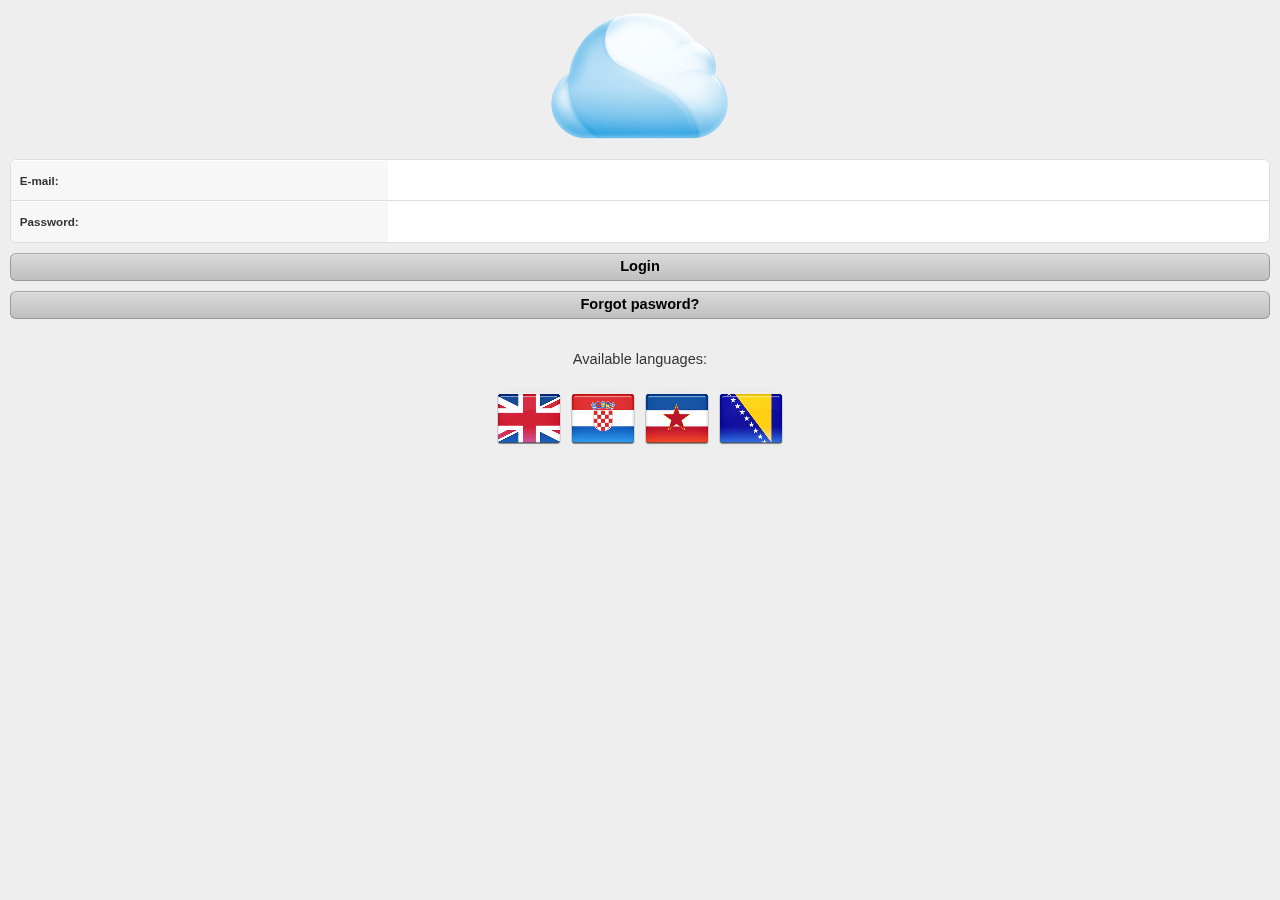
<file: cimeri/index.html>
<!DOCTYPE HTML>
<html manifest="" lang="en-US">
<head>
    <meta charset="UTF-8">
    <title>Cimeri</title>
    <style type="text/css">
         /**
         * Example of an initial loading indicator.
         * It is recommended to keep this as minimal as possible to provide instant feedback
         * while other resources are still being loaded for the first time
         */
        html, body {
            height: 100%;
            /*background-color: #1985D0*/
            background-color: #fafafa;
        }

        #appLoadingIndicator {
            position: absolute;
            top: 50%;
            margin-top: -15px;
            text-align: center;
            width: 100%;
            height: 30px;
            -webkit-animation-name: appLoadingIndicator;
            -webkit-animation-duration: 0.5s;
            -webkit-animation-iteration-count: infinite;
            -webkit-animation-direction: linear;
        }

        #appLoadingIndicator > * {
            background-color: #1985D0;
            display: inline-block;
            height: 30px;
            -webkit-border-radius: 15px;
            margin: 0 5px;
            width: 30px;
            opacity: 0.8;
        }

        @-webkit-keyframes appLoadingIndicator{
            0% {
                opacity: 0.8
            }
            50% {
                opacity: 0
            }
            100% {
                opacity: 0.8
            }
        }
    </style>
    <!-- The line below must be kept intact for Sencha Command to build your application -->    
    <script id="microloader" type="text/javascript" src="sdk/microloader/development.js"></script>
    
</head>
<body>
    <div id="appLoadingIndicator">
        <div></div>
        <div></div>
        <div></div>        
    </div>
</body>
</html>
</file>
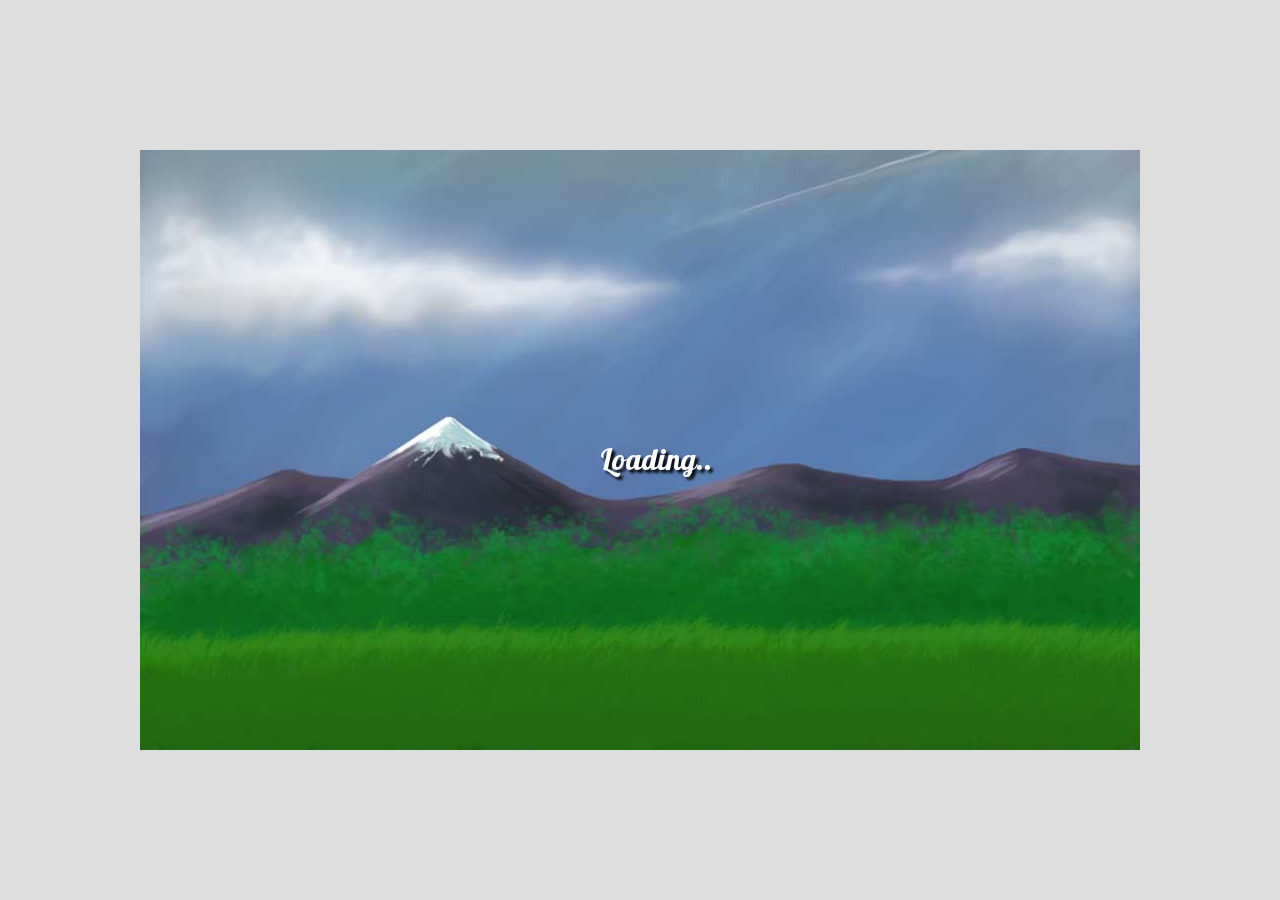
<file: game/index.html>
<!--

    Known issues on retina:
    https://github.com/craftyjs/Crafty/issues/340
-->
<!DOCTYPE html>
<html>
    <head>
        <title></title>
        <meta http-equiv="Content-Type" content="text/html; charset=UTF-8">                
        
        <style>
            @font-face {
                font-family: 'VT323';
                font-style: normal;
                font-weight: 400;                
                src: local('VT323'), url('http://themes.googleusercontent.com/static/fonts/electrolize/v2/DDy9sgU2U7S4xAwH5thnJ7rIa-7acMAeDBVuclsi6Gc.woff') format('woff');                
            }
            @font-face {
                font-family: 'Lobster';
                font-style: normal;
                font-weight: 400;
                src: local('Lobster'), url('fonts/lobster.woff') format('woff');                
            }

            .Mouse  {
                cursor: pointer; 
            }            
           
        </style>

        <script type="text/javascript" src="jquery-1.8.2.min.js"></script>
        <script type="text/javascript" src="crafty.js"></script>
        <script type="text/javascript" src="fonts.js"></script>
        <script type="text/javascript" src="assets.js"></script>
        <script type="text/javascript" src="controls.js"></script>
        <script type="text/javascript" src="HUD.js"></script>
        <script type="text/javascript" src="camera.js"></script>        
        <script type="text/javascript" src="player.js"></script>
        <script type="text/javascript" src="collision.js"></script>
        <script type="text/javascript" src="sceneLoading.js"></script>        
        <script type="text/javascript" src="sceneDied.js"></script>
        <script type="text/javascript" src="sceneHelp.js"></script>
        <script type="text/javascript" src="sceneAbout.js"></script>
        <script type="text/javascript" src="sceneMainMenu.js"></script>        
        <script type="text/javascript" src="sceneNextRetry.js"></script>   
        <script type="text/javascript" src="sceneEnd.js"></script>
        <script type="text/javascript" src="mapLoader.js"></script>
        <script type="text/javascript" src="mapIntro.js"></script>        
        <script type="text/javascript" src="sceneMain.js"></script>
        <script type="text/javascript" src="public.js"></script>

        <style>
            body {                                
                background-color: #dedede;
                color: white;                                
                padding: 0px;
                margin: 0px;     
                width: 100%;
                height: 100%;                
            }         
            
            .Text {
                 text-shadow: black 0.1em 0.1em 0.1em;
            }
            
            .MSG {
                background-color: black;
                text-align: center;
                text-shadow: none;
                padding-top: 5px;
                padding-bottom: 5px;
                border-radius: 5px;
            }
            
            b {
                color: orange;
                font-weight: bold;
            }
            
            .Title {                
                color: white;
                padding: 10px;
                text-align: center;
                margin-top: -20px;
                margin-left: -20px;
                padding-bottom: 15px;
                background-color: black;
                border-radius: 5px;
            }
            
            .Description {
                font-size: 21px !important;
                margin-top: 30px;
                text-align: justify;
            }
            .Back {
                text-align: center;
            }

        </style>
    </head>
    <body>        
        <noscript> No javascript? Oh no... looks like we have a baddas over here!</noscript>                            
    </body>
</html>
</file>
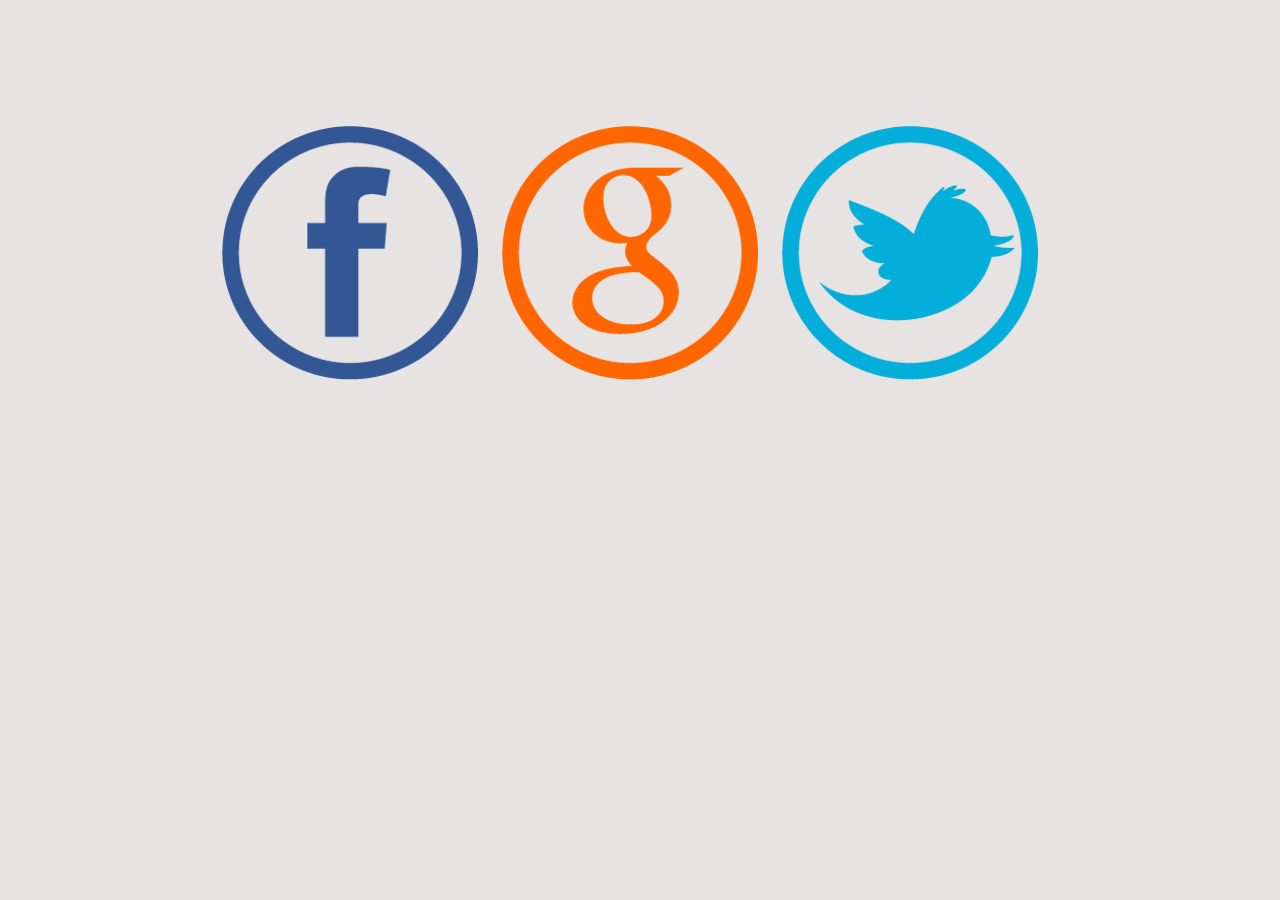
<file: cimeri/san/index.html>
<!--
To change this template, choose Tools | Templates
and open the template in the editor.
-->
<!DOCTYPE html>
<html>
    <head>
        <title></title>
        <meta http-equiv="Content-Type" content="text/html; charset=UTF-8">
        <script src="http://ajax.googleapis.com/ajax/libs/jquery/1.8.1/jquery.min.js" type="text/javascript"> </script>           

    </head>
    <body>
    <center>
        
        <!-- SAN SOCIAL START -->
        <div id="san_social_start">
            <style>
                body {
                    background-color: #E7E3E2;
                    background-image: url(http://sanmagazin.com/templates/stylecouncil/images/bodybg.png);
                }
                #san_social_main {
                    margin-top: 10%;
                }
                #san_social_main img {
                    margin-right: 20px;
                }
            </style>        
            <script src="http://jqueryrotate.googlecode.com/svn/trunk/jQueryRotate.js" type="text/javascript"></script>
            <script type="text/javascript">            
                jQuery(window).load(function(){                                
                    jQuery("#san_social_fb, #san_social_gg, #san_social_tw").rotate({
                        bind:
                            {
                            mouseover : function(){
                                jQuery(this).rotate({animateTo:360})
                            },
                            mouseout : function(){
                                jQuery(this).rotate({animateTo:0})
                            }
                        }
                    });                
                });
            </script>        
            <div id="san_social_main">
                <a href="http://www.facebook.com/sanmagazine"><img id="san_social_fb" src="facebook.png"/></a>
                <a href="http://plus.google.com/109094041401151589015"><img id="san_social_gg" src="google.png"/></a>
                <a href="http://twitter.com/sanmagazin"><img id="san_social_tw" src="twitter.png"/></a>
            </div>
        </div>
        <!-- SAN SOCIAL END -->
        
    </center>
</body>
</html>
</file>
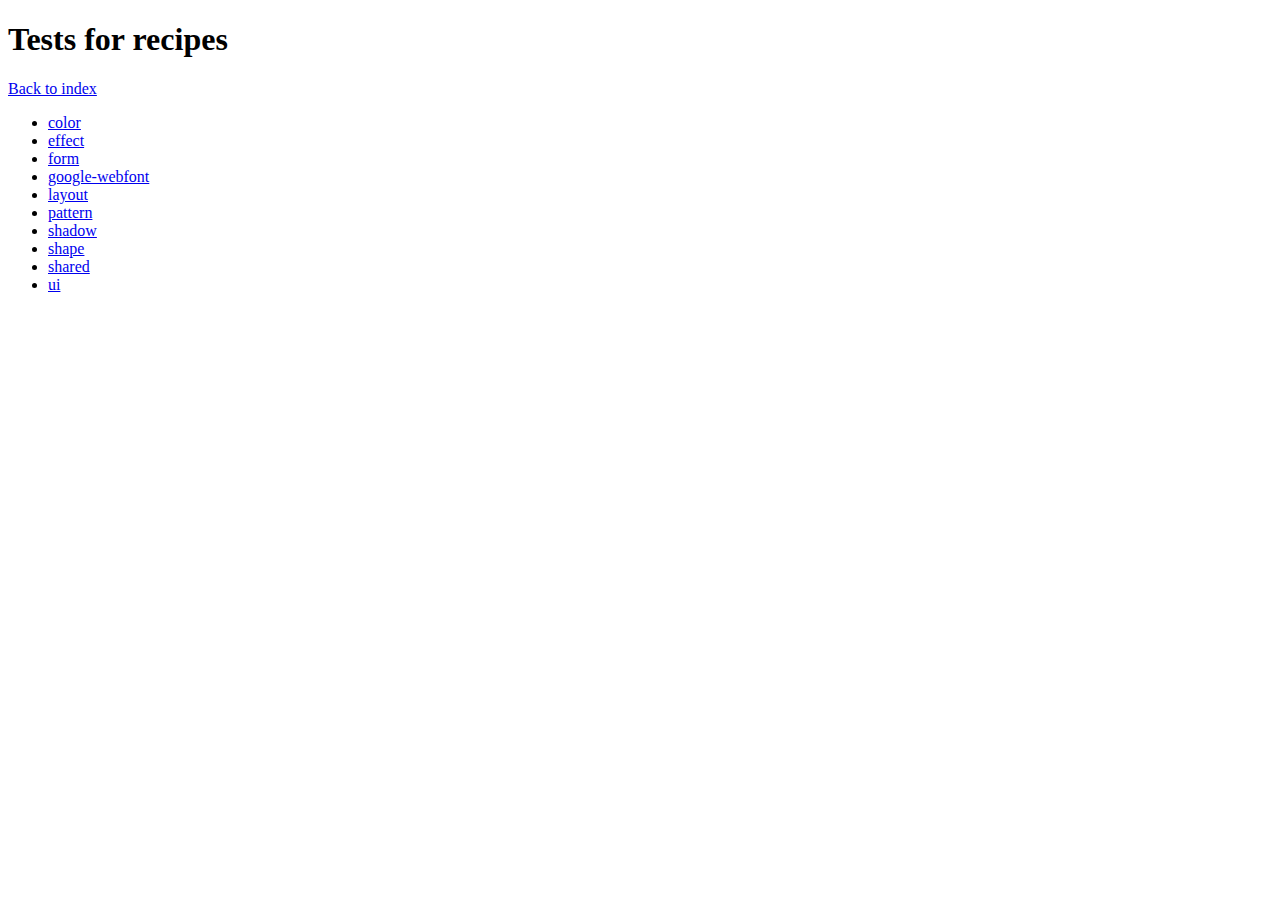
<file: cimeri/sdk/resources/themes/vendor/compass-recipes/tests/recipes/index.html>
<!doctype html>
<h1>Tests for recipes</h1>

<a href="../">Back to index</a>

<ul>
    <li><a href="color">color</a></li>
    <li><a href="effect">effect</a></li>
    <li><a href="form">form</a></li>
    <li><a href="google-webfont">google-webfont</a></li>
    <li><a href="layout">layout</a></li>
    <li><a href="pattern">pattern</a></li>
    <li><a href="shadow">shadow</a></li>
    <li><a href="shape">shape</a></li>
    <li><a href="shared">shared</a></li>
    <li><a href="ui">ui</a></li>
</ul>
</file>
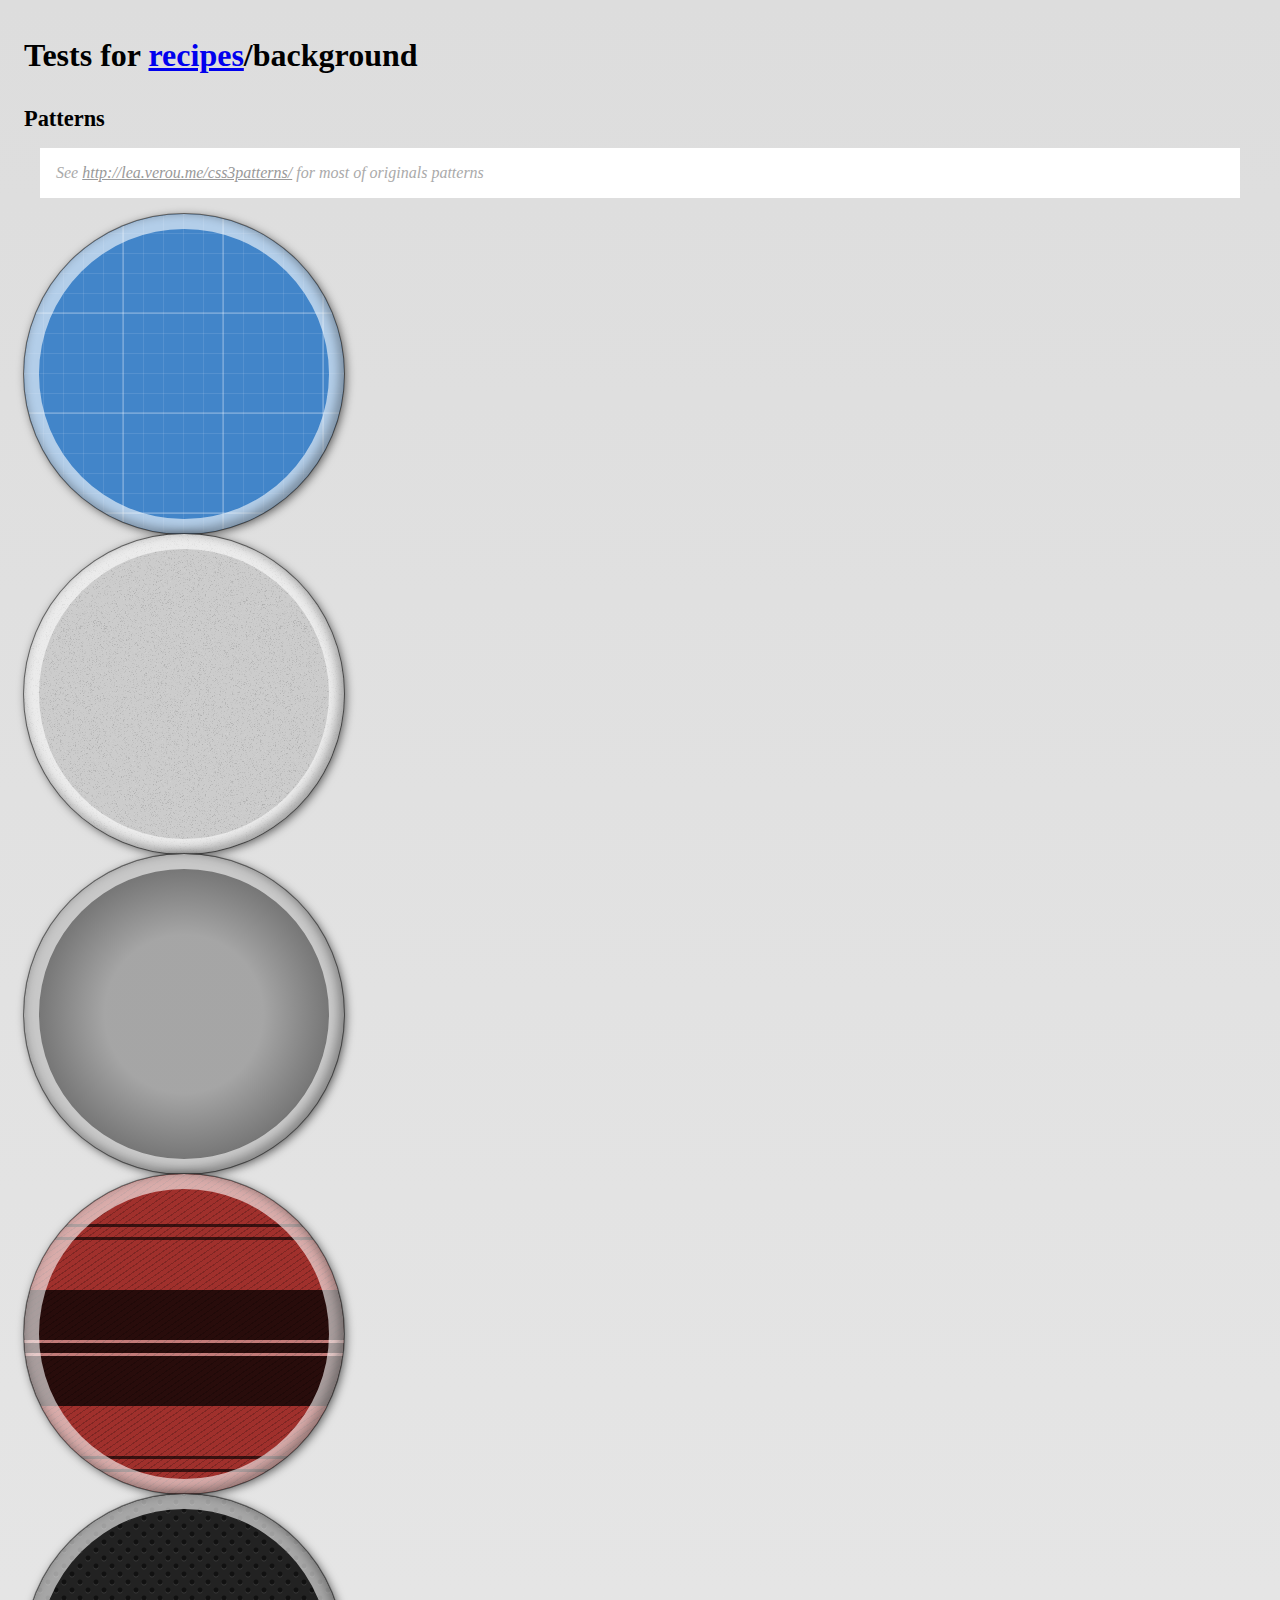
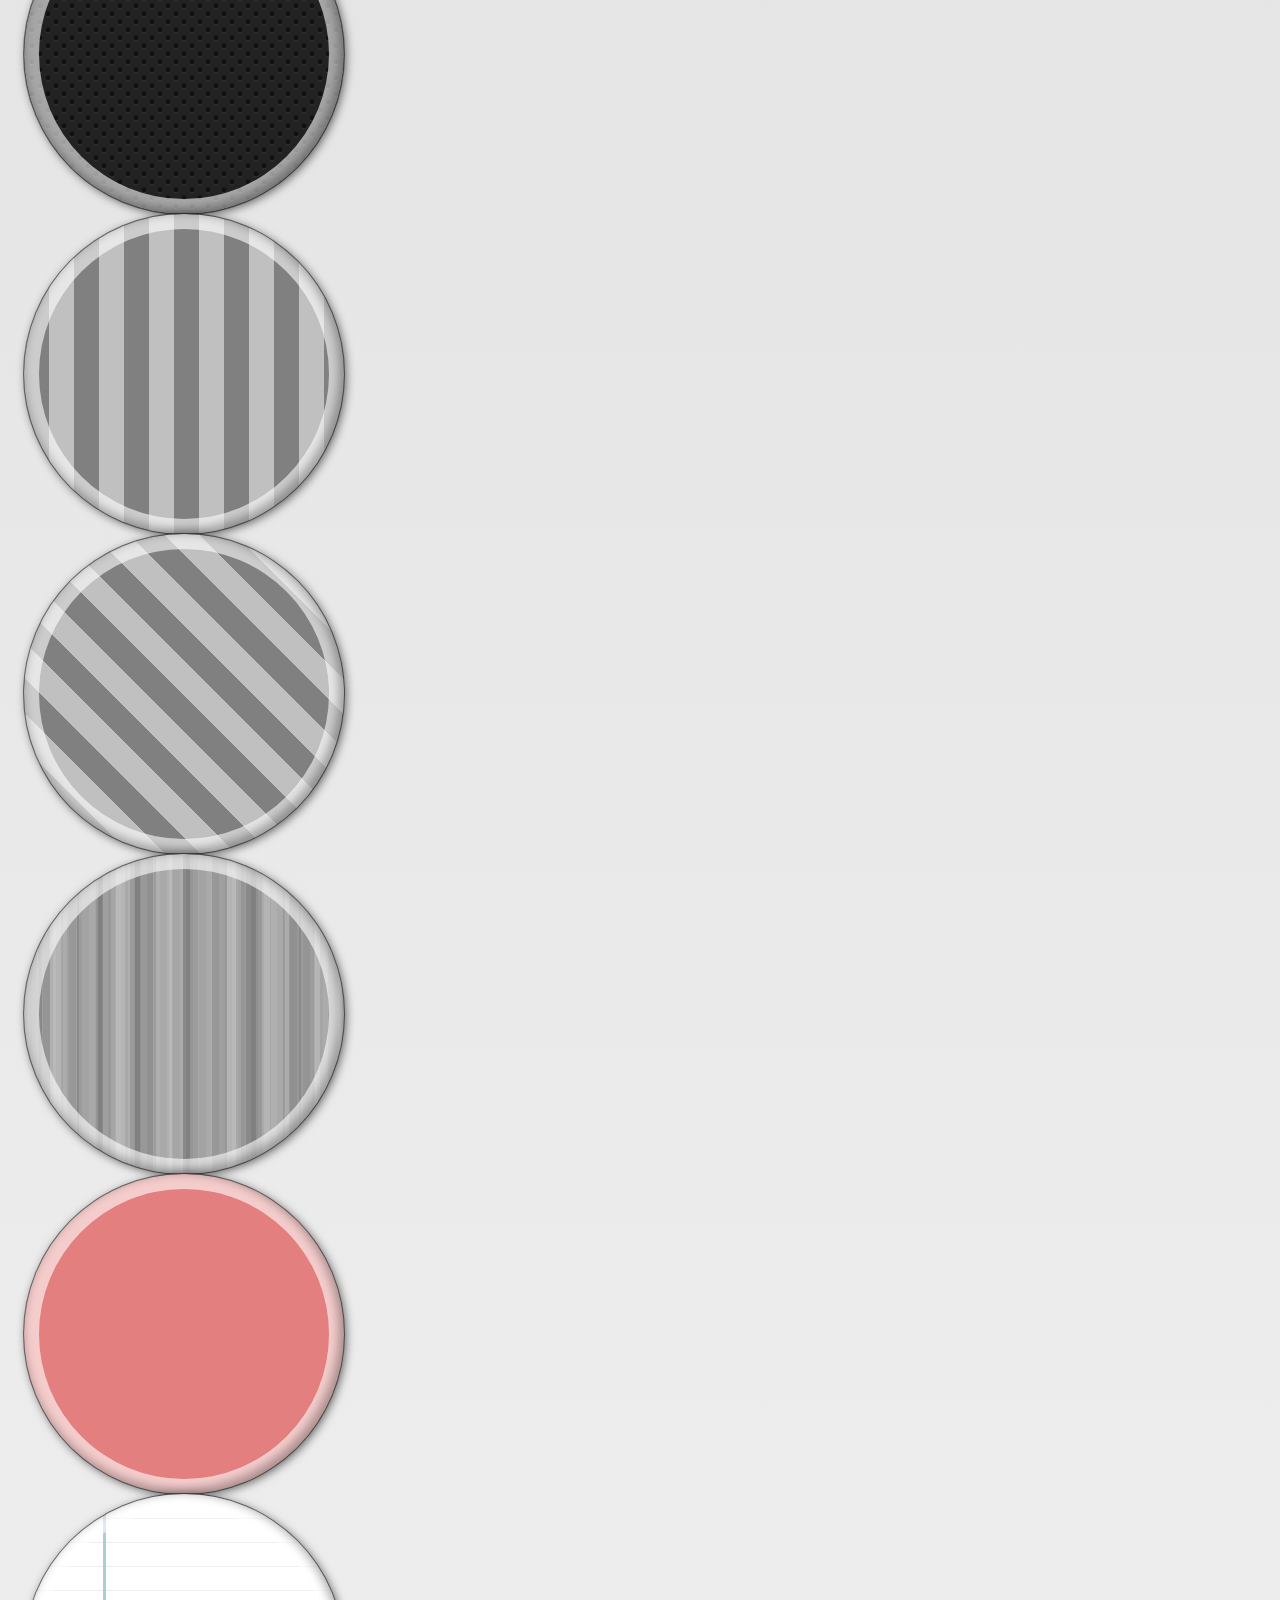
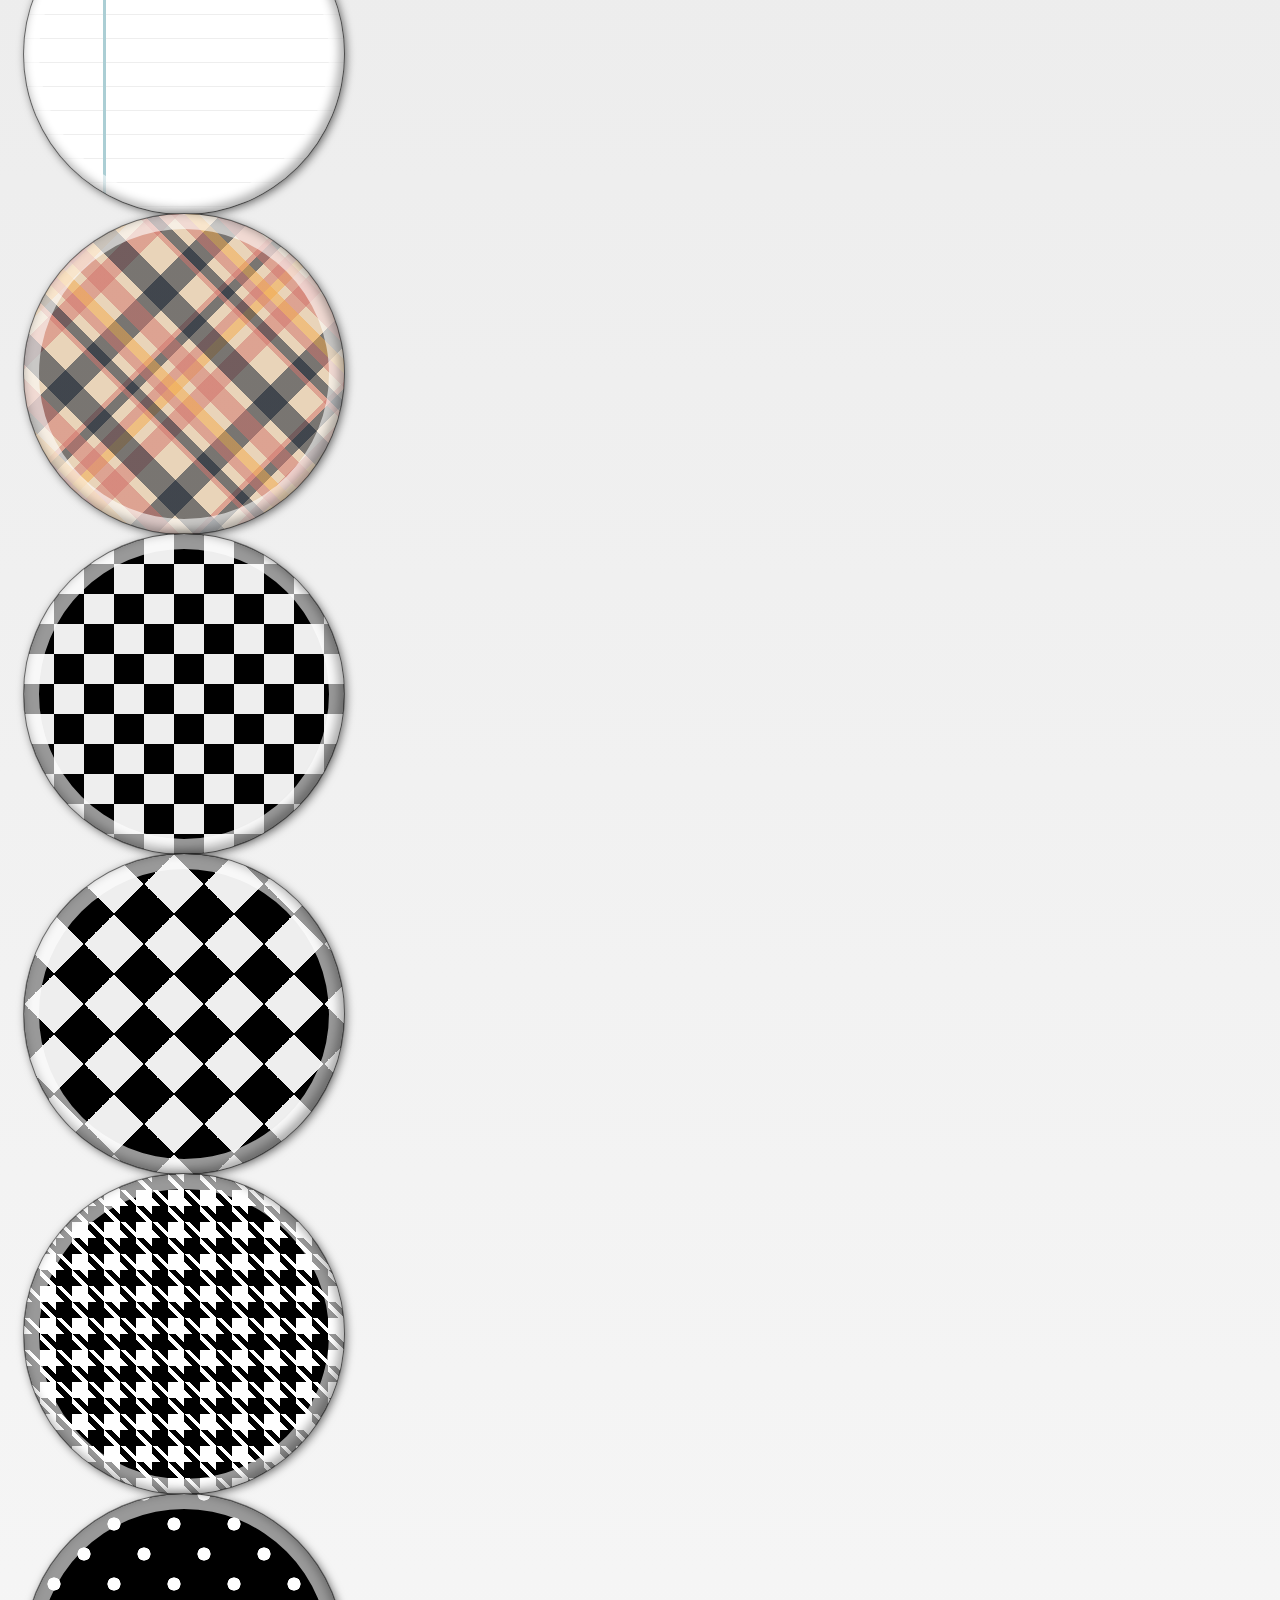
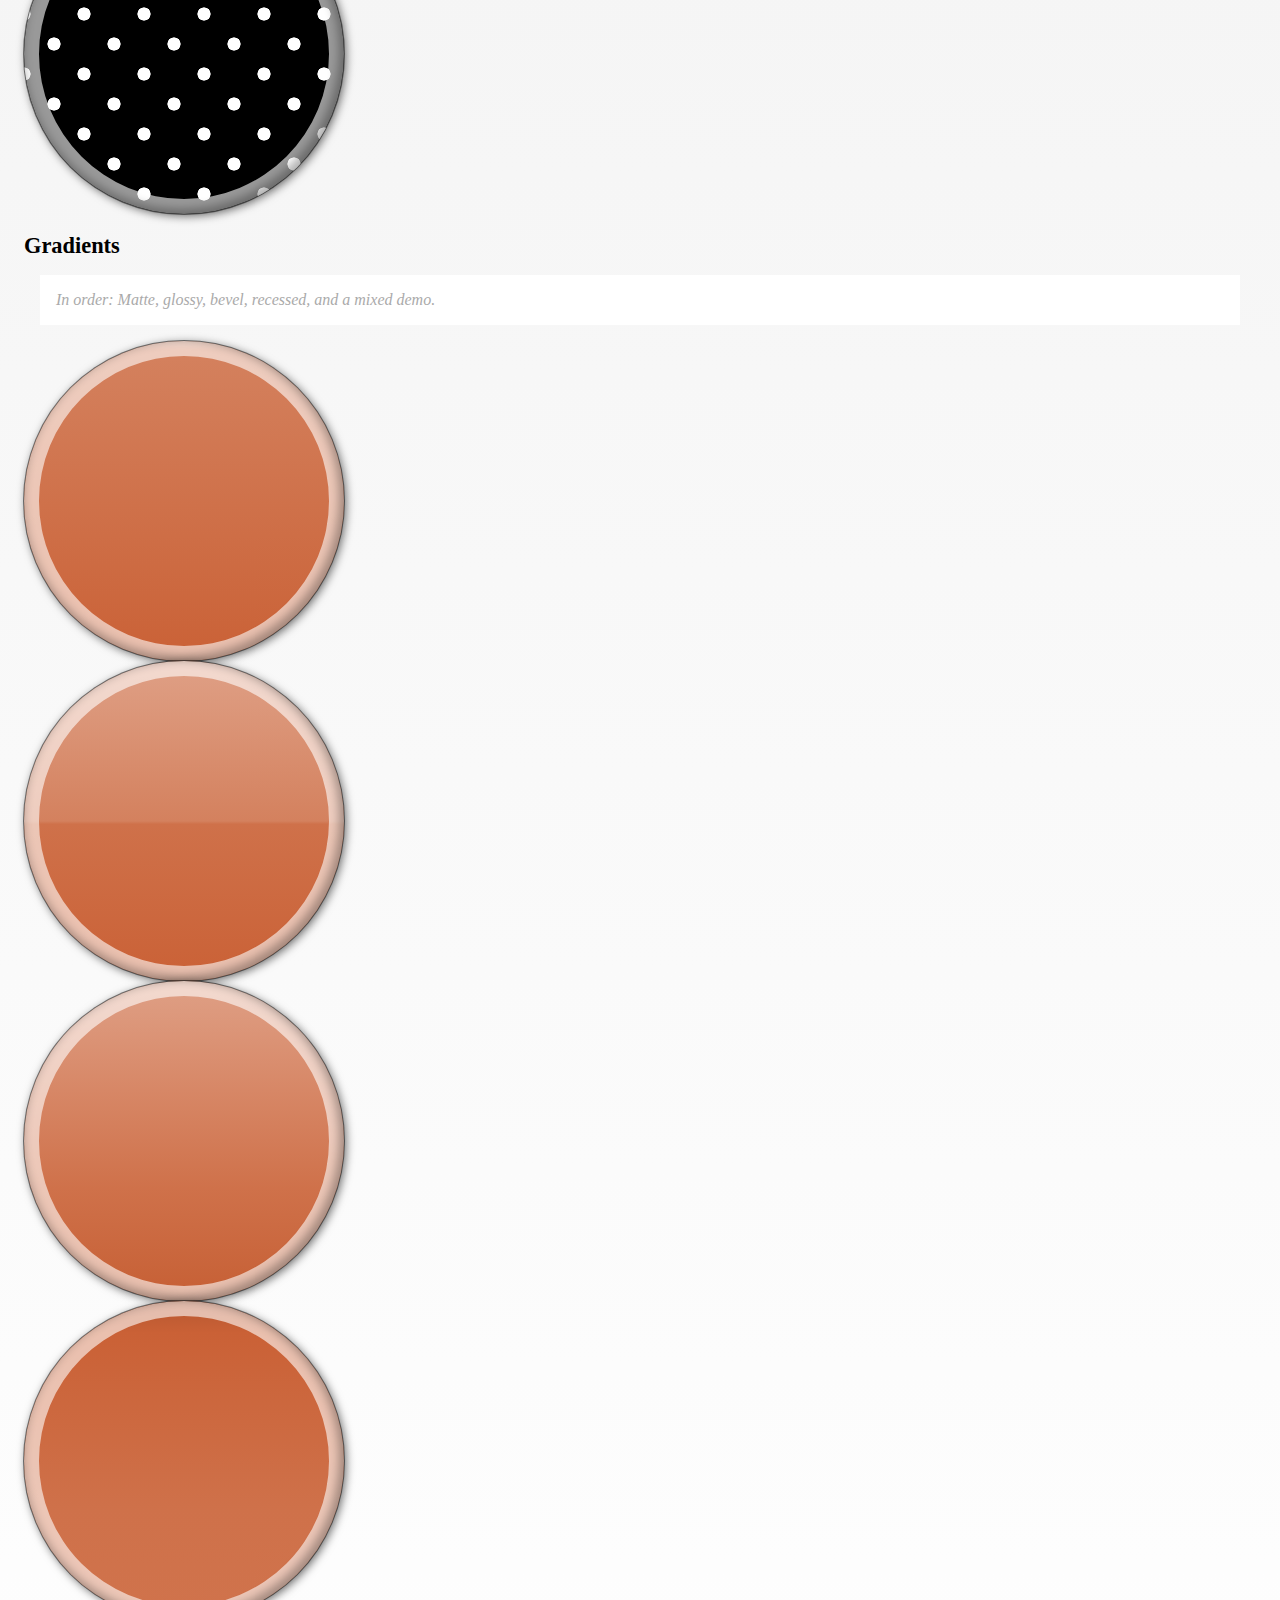
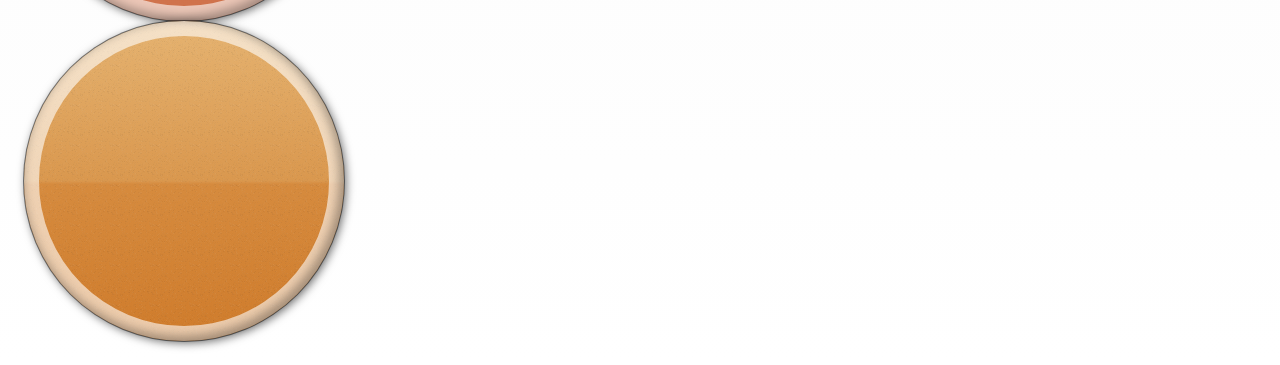
<file: cimeri/sdk/resources/themes/vendor/compass-recipes/tests/recipes/background/index.html>
<!doctype html>
<link rel="stylesheet" href="s.css" />
<h1>Tests for <a href="../">recipes</a>/background</h1>

<h2>Patterns</h2>

<p class="doc">
    See <a href="http://lea.verou.me/css3patterns/">http://lea.verou.me/css3patterns/</a> for most of originals patterns
</p>

<div class="background-blueprint-grid"></div>

<div class="background-noise"></div>

<div class="background-radial-overlay"></div>

<div class="background-tartan"></div>

<div class="background-carbon-fiber"></div>

<div class="background-horizontal-stripes"></div>

<div class="background-diagonal-stripes"></div>

<div class="background-stripes-cicada"></div>

<div class="background-tablecloth"></div>

<div class="background-lined-paper"></div>

<div class="background-madras"></div>

<div class="background-checkerboard"></div>

<div class="background-checkerboard-diagonal"></div>

<div class="background-houndstooth"></div>

<div class="background-polka-dot"></div>

<h2>Gradients</h2>

<p class="doc">
    In order: Matte, glossy, bevel, recessed, and a mixed demo.
</p>

<div class="background-matte"></div>

<div class="background-glossy"></div>

<div class="background-bevel"></div>

<div class="background-recessed"></div>

<div class="background-mixed"></div>
</file>
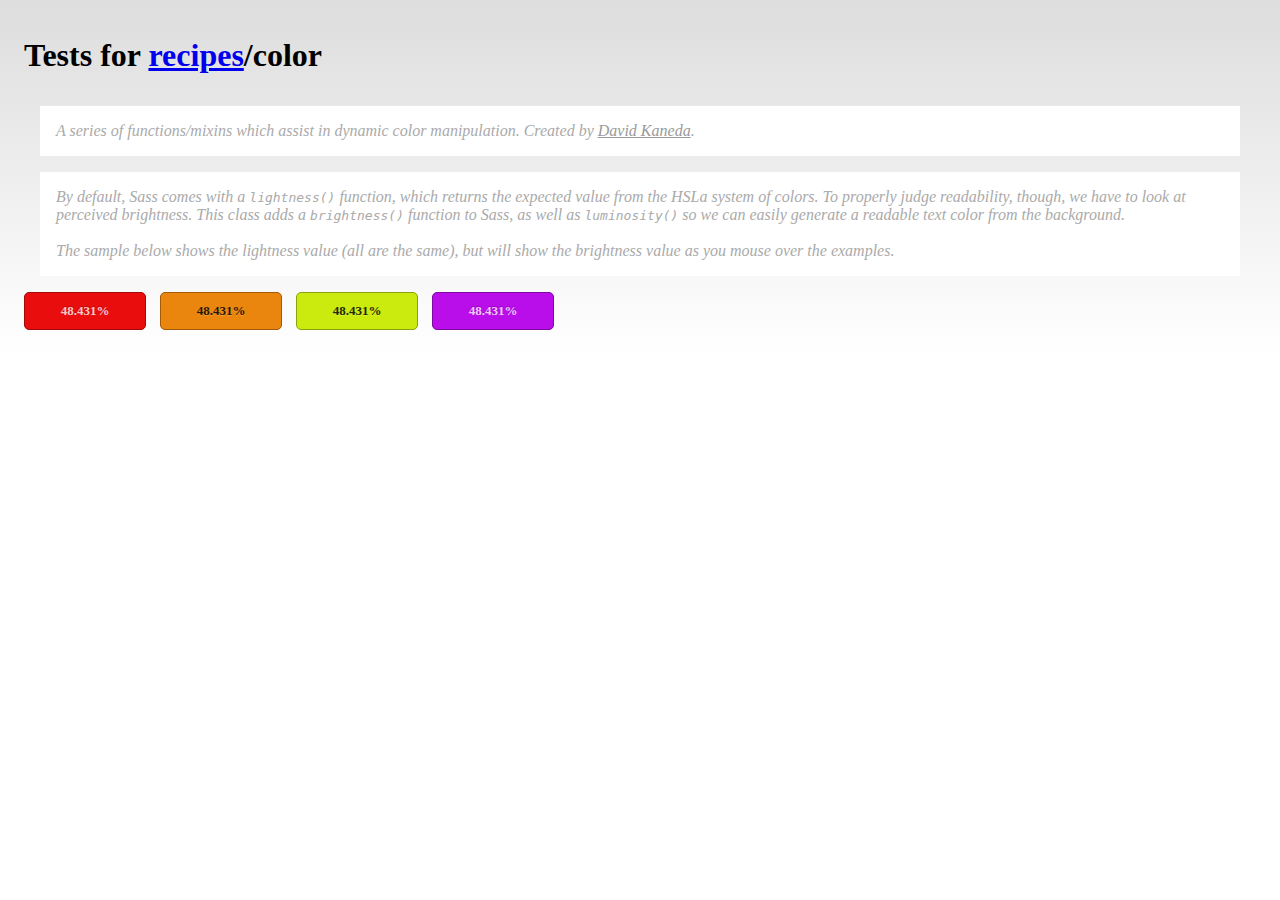
<file: cimeri/sdk/resources/themes/vendor/compass-recipes/tests/recipes/color/index.html>
<!doctype html>
<link rel="stylesheet" href="s.css" />
<h1>Tests for <a href="../">recipes</a>/color</h1>

<p class="doc">
    A series of functions/mixins which assist in dynamic color manipulation.
    Created by <a href="http://www.davidkaneda.com">David Kaneda</a>.
</p>

<p class="doc">
    By default, Sass comes with a <code>lightness()</code> function, which returns the expected value from the HSLa system of colors. To properly judge readability, though, we have to look at perceived brightness. This class adds a <code>brightness()</code> function to Sass, as well as <code>luminosity()</code> so we can easily generate a readable text color from the background.<br><br>

    The sample below shows the lightness value (all are the same), but will show the brightness value as you mouse over the examples.
</p>

<div class="swatch1"></div>

<div class="swatch2"></div>

<div class="swatch3"></div>

<div class="swatch4"></div>

<div class="swatch5"></div>
</file>
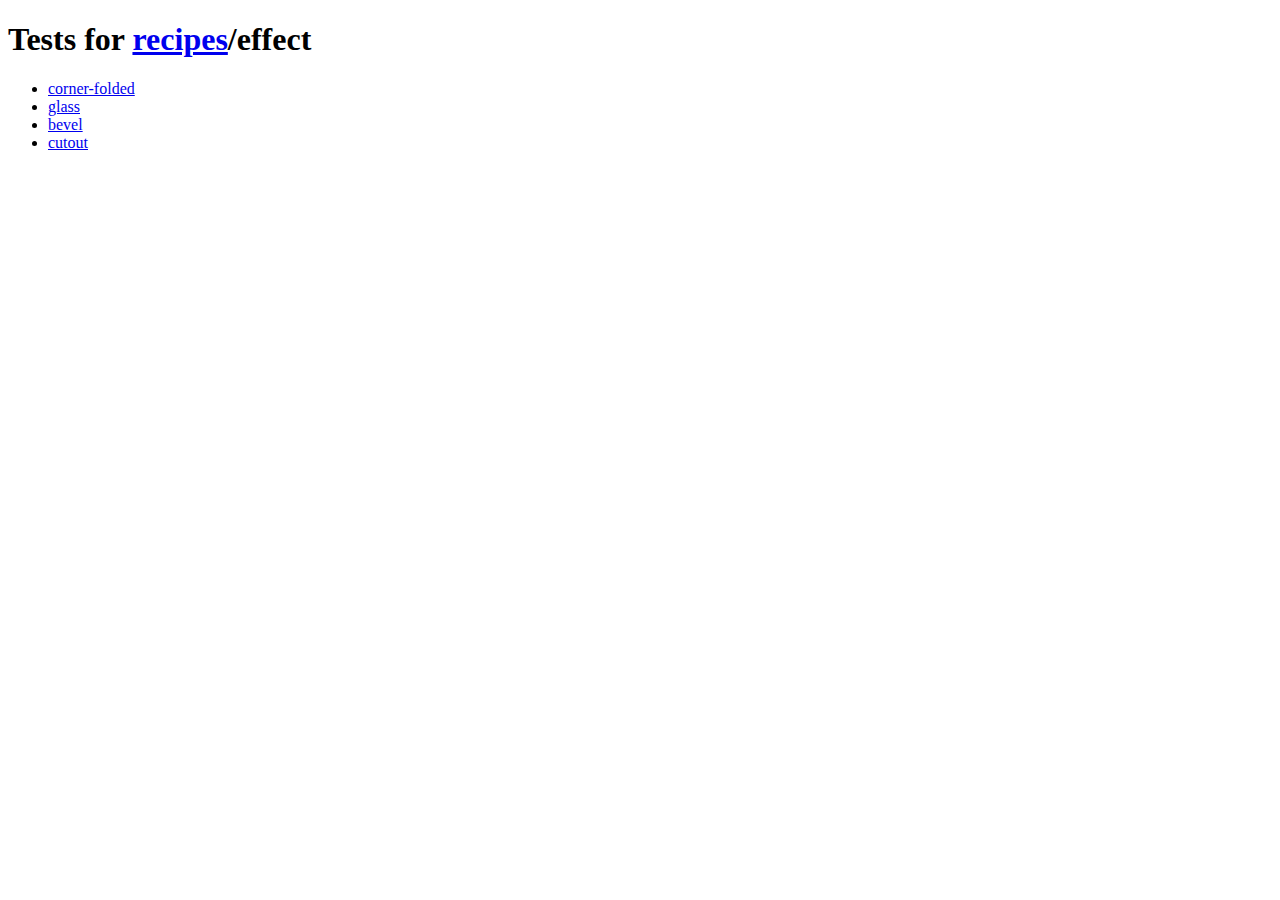
<file: cimeri/sdk/resources/themes/vendor/compass-recipes/tests/recipes/effect/index.html>
<!doctype html>
<h1>Tests for <a href="../">recipes</a>/effect</h1>

<ul>
    <li><a href="corner-folded">corner-folded</a></li>
    <li><a href="glass">glass</a></li>
    <li><a href="bevel">bevel</a></li>
    <li><a href="cutout">cutout</a></li>

</ul>
</file>
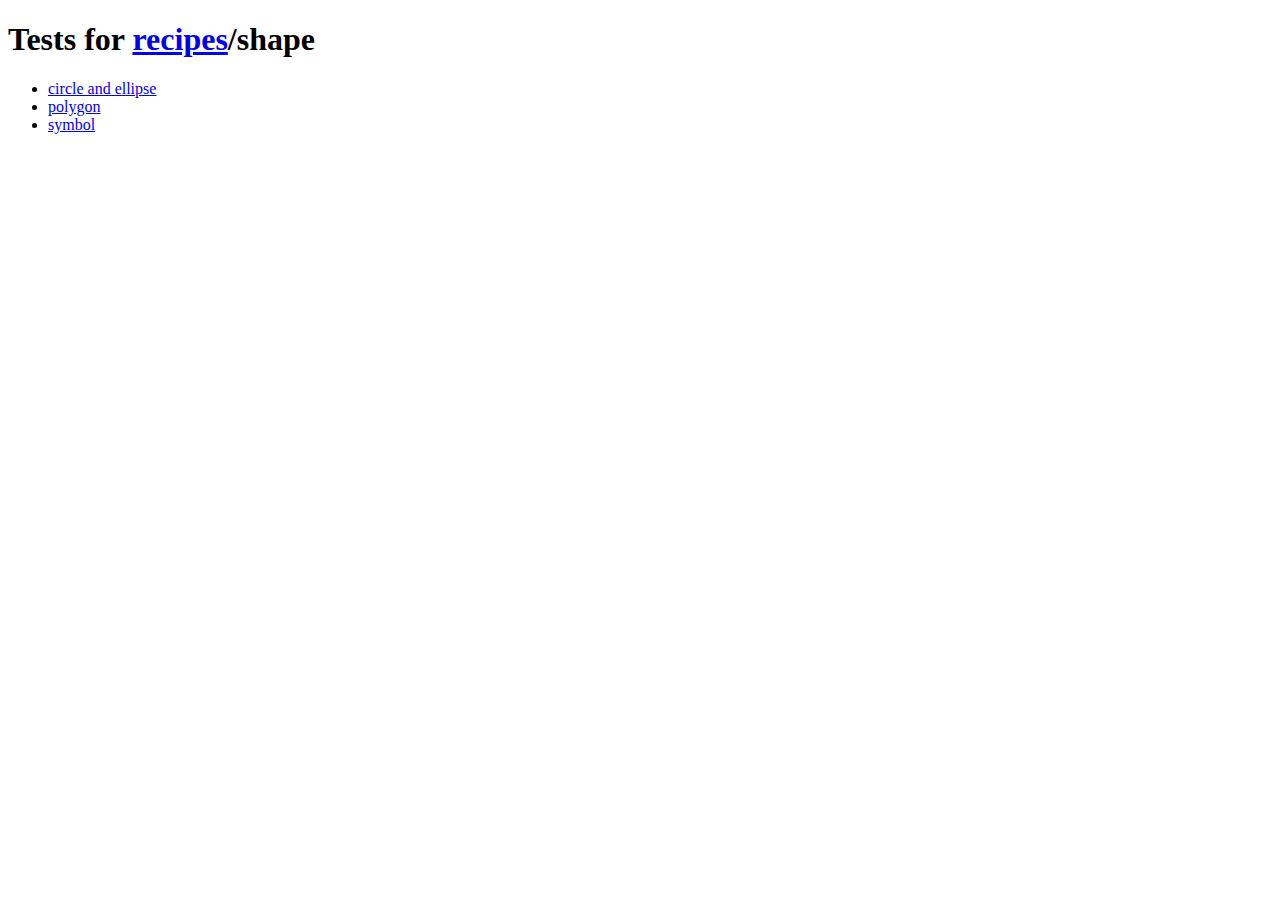
<file: cimeri/sdk/resources/themes/vendor/compass-recipes/tests/recipes/shape/index.html>
<!doctype html>
<h1>Tests for <a href="../">recipes</a>/shape</h1>

<ul>
    <li><a href="ellipse">circle and ellipse</a></li>
    <li><a href="polygon">polygon</a></li>
    <li><a href="symbol">symbol</a></li>
</ul>
</file>
<file: cimeri/sdk/resources/themes/vendor/compass-recipes/tests/recipes/background/s.css>
html {
  padding: 1em;
  background: -webkit-gradient(linear, 50% 0%, 50% 100%, color-stop(0%, #dddddd), color-stop(100%, #ffffff)) no-repeat;
  background: -webkit-linear-gradient(#dddddd, #ffffff) no-repeat;
  background: -moz-linear-gradient(#dddddd, #ffffff) no-repeat;
  background: -o-linear-gradient(#dddddd, #ffffff) no-repeat;
  background: -ms-linear-gradient(#dddddd, #ffffff) no-repeat;
  background: linear-gradient(#dddddd, #ffffff) no-repeat;
}

h1 {
  font-size: 2em;
  margin-bottom: 1em;
}

h2 {
  font-size: 1.4em;
  margin-bottom: .6em;
}

.doc {
  background: #fff;
  border: #ddd;
  padding: 1em;
  color: #aaa;
  margin: 1em;
  font-style: italic;
}
.doc a {
  color: #999;
}

/**
 * Background noise recipe
 * 
 * This recipe use a sass function to generate a .png file
 * 
 * Inspired by a jQuery plugin "Noisy" by Daniel Rapp @DanielRapp
 * @link https://github.com/DanielRapp/Noisy
 * 
 * Converted using Sass by Aaron Russell @aaronrussell & Philipp Bosch @philippbosch
 * @link https://gist.github.com/1021332
 * 
 * Ported to a sass gem by Antti Salonen @antsa
 * @link https://github.com/antsa/sassy_noise
 * 
 * Mixin:        background-noise
 * Function:     background_noise
 * 
 * @author Daniel Rapp @DanielRapp
 * @author Aaron Russell @aaronrussell
 * @author Philipp Bosch @philippbosch
 * @author Antti Salonen @antsa
 * @author Maxime Thirouin maxime.thirouin@gmail.com @MoOx
 */
/**
 *
 * @class Gradients
 * @author David Kaneda http://www.davidkaneda.com/
 *
 */
/**
 * Adds a background gradient into a specified selector.
 * 
 *     @include background-gradient(#444, 'glossy');
 * 
 * You can also use color-stops if you want full control of the gradient:
 * 
 *     @include background-gradient(#444, color-stops(#333, #222, #111));
 * 
 * @param {color} $bg-color
 * The base color of the gradient.
 * 
 * @param {string/list} $type
 * The style of the gradient, one of five pre-defined options: matte, bevel, glossy, recessed, or linear:
 *
 *     @include background-gradient(red, 'glossy');
 *
 * It can also accept a list of color-stop values:;
 * 
 *     @include background-gradient(black, color-stops(#333, #111, #000));
 * 
 * @param {string} $direction
 * The direction of the gradient.
 */
/**
 * Blueprint grid background pattern
 * 
 * @link http://lea.verou.me/css3patterns/#blueprint-grid
 *
 * @author Lea Verou http://lea.verou.me/ for the original pattern
 * @author Maxime Thirouin maxime.thirouin@gmail.com @MoOx for the sass mixin
 */
/**
 * Background overlay inspired by Google Chrome modal overlay
 * 
 * @author Maxime Thirouin @MoOx maxime.thirouin@gmail.com
 */
/**
 *
 * Before compass 0.11.5, you need to add
 * Compass::BrowserSupport.add_support("repeating-linear-gradient", "webkit", "moz", "o", "ms")
 * To your configuration (config.rb)
 * @see https://github.com/chriseppstein/compass/issues/401
 *
 * @link http://lea.verou.me/css3patterns/#tartan
 *
 * @author Marta Armada http://swwweet.com/ for the original pattern
 * @author Maxime Thirouin maxime.thirouin@gmail.com @MoOx for the sass mixin
 */
/**
 * Carbon Fiber background pattern
 *
 * @author Lea Verou http://lea.verou.me/ for the original pattern
 * @author David Kaneda http://www.davidkaneda.com/ for the Sass mixin
 *
 * @link http://lea.verou.me/css3patterns/
 *
 */
/**
 * Striped background patterns
 *
 * Before compass 0.11.5, you need to add
 * Compass::BrowserSupport.add_support("repeating-linear-gradient", "webkit", "moz", "o", "ms")
 * To your configuration (config.rb)
 * @see https://github.com/chriseppstein/compass/issues/401
 *
 * @link http://lea.verou.me/css3patterns/#horizontal-stripes
 * @link http://lea.verou.me/css3patterns/#vertical-stripes
 *
 * @author Lea Verou http://lea.verou.me/ for the original pattern
 * @author Mason Wendell mason@canarypromo.com @canarymason for the sass mixin
 */
/**
 * Cicada background pattern
 *
 * @link http://lea.verou.me/css3patterns/#cicada-stripes
 *
 * @author Randy Merril http://forthedeveloper.com/ for the original pattern
 * @author Mason Wendell mason@canarypromo.com @canarymason for the sass mixin
 */
/**
 *
 * Tablecloth background pattern
 *
 * @link http://lea.verou.me/css3patterns/#tablecloth
 *
 * @author Lea Verou http://lea.verou.me/ for the original pattern
 * @author Mason Wendell mason@canarypromo.com @canarymason for the sass mixin
 */
/**
 * Lined paper background pattern
 *
 * @link http://lea.verou.me/css3patterns/#lined-paper
 *
 * @author Sarah Backhouse http://www.jadu.net/ for the original pattern
 * @author Mason Wendell mason@canarypromo.com @canarymason for the sass mixin
 */
/**
 * Madras background pattern
 *
 * Before compass 0.11.5, you need to add
 * Compass::BrowserSupport.add_support("repeating-linear-gradient", "webkit", "moz", "o", "ms")
 * To your configuration (config.rb)
 * @see https://github.com/chriseppstein/compass/issues/401
 *
 * @link http://lea.verou.me/css3patterns/#madras
 *
 * @author Divya Manian http://nimbupani.com/ for the original pattern
 * @author Mason Wendell mason@canarypromo.com @canarymason for the sass mixin
 */
/**
 * Checkerboard background pattern
 *
 * @link http://lea.verou.me/css3patterns/#checkerboard
 * @link http://lea.verou.me/css3patterns/#diagonal-checkerboard
 *
 * @author Lea Verou http://lea.verou.me/ for the original pattern
 * @author Mason Wendell mason@canarypromo.com @canarymason for the sass mixin
 */
/**
 *
 * Houndstooth background pattern
 *
 * @link http://lea.verou.me/css3patterns/#houndstooth
 *
 * @author Antoine Bernier http://abernier.name for the original pattern
 * @author Mason Wendell mason@canarypromo.com @canarymason for the sass mixin
 */
/**
 *
 * Polkadot background pattern
 *
 * @link http://lea.verou.me/css3patterns/#polka-dot
 *
 * @author Lea Verou http://lea.verou.me/ for the original pattern
 * @author Mason Wendell mason@canarypromo.com @canarymason for the sass mixin
 */
div {
  width: 20em;
  height: 20em;
  cursor: pointer;
  background-color: #ccc;
  -moz-border-radius: 50%;
  -webkit-border-radius: 50%;
  -o-border-radius: 50%;
  -ms-border-radius: 50%;
  -khtml-border-radius: 50%;
  border-radius: 50%;
  -moz-box-shadow: -3px -3px 10px 2px rgba(0, 0, 0, 0.3) inset, 0 0 0 15px rgba(255, 255, 255, 0.6) inset, 0 0 0 1px rgba(0, 0, 0, 0.5), 2px 2px 10px rgba(0, 0, 0, 0.6);
  -webkit-box-shadow: -3px -3px 10px 2px rgba(0, 0, 0, 0.3) inset, 0 0 0 15px rgba(255, 255, 255, 0.6) inset, 0 0 0 1px rgba(0, 0, 0, 0.5), 2px 2px 10px rgba(0, 0, 0, 0.6);
  -o-box-shadow: -3px -3px 10px 2px rgba(0, 0, 0, 0.3) inset, 0 0 0 15px rgba(255, 255, 255, 0.6) inset, 0 0 0 1px rgba(0, 0, 0, 0.5), 2px 2px 10px rgba(0, 0, 0, 0.6);
  box-shadow: -3px -3px 10px 2px rgba(0, 0, 0, 0.3) inset, 0 0 0 15px rgba(255, 255, 255, 0.6) inset, 0 0 0 1px rgba(0, 0, 0, 0.5), 2px 2px 10px rgba(0, 0, 0, 0.6);
}

.background-blueprint-grid {
  background-color: #4285c9;
  background-image: -webkit-gradient(linear, 50% 0%, 50% 2, color-stop(100%, rgba(255, 255, 255, 0.2)), color-stop(100%, rgba(255, 255, 255, 0))), -webkit-gradient(linear, 0% 50%, 2 50%, color-stop(100%, rgba(255, 255, 255, 0.2)), color-stop(100%, rgba(255, 255, 255, 0))), -webkit-gradient(linear, 50% 0%, 50% 1, color-stop(100%, rgba(255, 255, 255, 0.1)), color-stop(100%, rgba(255, 255, 255, 0))), -webkit-gradient(linear, 0% 50%, 1 50%, color-stop(100%, rgba(255, 255, 255, 0.1)), color-stop(100%, rgba(255, 255, 255, 0)));
  background-image: -webkit-linear-gradient(rgba(255, 255, 255, 0.2) 2px, rgba(255, 255, 255, 0) 2px), -webkit-linear-gradient(left, rgba(255, 255, 255, 0.2) 2px, rgba(255, 255, 255, 0) 2px), -webkit-linear-gradient(rgba(255, 255, 255, 0.1) 1px, rgba(255, 255, 255, 0) 1px), -webkit-linear-gradient(left, rgba(255, 255, 255, 0.1) 1px, rgba(255, 255, 255, 0) 1px);
  background-image: -moz-linear-gradient(rgba(255, 255, 255, 0.2) 2px, rgba(255, 255, 255, 0) 2px), -moz-linear-gradient(left, rgba(255, 255, 255, 0.2) 2px, rgba(255, 255, 255, 0) 2px), -moz-linear-gradient(rgba(255, 255, 255, 0.1) 1px, rgba(255, 255, 255, 0) 1px), -moz-linear-gradient(left, rgba(255, 255, 255, 0.1) 1px, rgba(255, 255, 255, 0) 1px);
  background-image: -o-linear-gradient(rgba(255, 255, 255, 0.2) 2px, rgba(255, 255, 255, 0) 2px), -o-linear-gradient(left, rgba(255, 255, 255, 0.2) 2px, rgba(255, 255, 255, 0) 2px), -o-linear-gradient(rgba(255, 255, 255, 0.1) 1px, rgba(255, 255, 255, 0) 1px), -o-linear-gradient(left, rgba(255, 255, 255, 0.1) 1px, rgba(255, 255, 255, 0) 1px);
  background-image: -ms-linear-gradient(rgba(255, 255, 255, 0.2) 2px, rgba(255, 255, 255, 0) 2px), -ms-linear-gradient(left, rgba(255, 255, 255, 0.2) 2px, rgba(255, 255, 255, 0) 2px), -ms-linear-gradient(rgba(255, 255, 255, 0.1) 1px, rgba(255, 255, 255, 0) 1px), -ms-linear-gradient(left, rgba(255, 255, 255, 0.1) 1px, rgba(255, 255, 255, 0) 1px);
  background-image: linear-gradient(rgba(255, 255, 255, 0.2) 2px, rgba(255, 255, 255, 0) 2px), linear-gradient(left, rgba(255, 255, 255, 0.2) 2px, rgba(255, 255, 255, 0) 2px), linear-gradient(rgba(255, 255, 255, 0.1) 1px, rgba(255, 255, 255, 0) 1px), linear-gradient(left, rgba(255, 255, 255, 0.1) 1px, rgba(255, 255, 255, 0) 1px);
  background-size: 100px 100px, 100px 100px, 20px 20px, 20px 20px;
  background-position: -2px -2px, -2px -2px, -1px -1px, -1px -1px;
}

.background-noise {
  background-image: url('[data-uri]');
  background-repeat: repeat;
}

.background-radial-overlay {
  background-image: -webkit-gradient(radial, 50% 50%, 0, 50% 50%, 100, color-stop(0%, rgba(127, 127, 127, 0.5)), color-stop(35%, rgba(127, 127, 127, 0.5)), color-stop(100%, rgba(0, 0, 0, 0.7)));
  background-image: -webkit-radial-gradient(rgba(127, 127, 127, 0.5), rgba(127, 127, 127, 0.5) 35%, rgba(0, 0, 0, 0.7));
  background-image: -moz-radial-gradient(rgba(127, 127, 127, 0.5), rgba(127, 127, 127, 0.5) 35%, rgba(0, 0, 0, 0.7));
  background-image: -o-radial-gradient(rgba(127, 127, 127, 0.5), rgba(127, 127, 127, 0.5) 35%, rgba(0, 0, 0, 0.7));
  background-image: -ms-radial-gradient(rgba(127, 127, 127, 0.5), rgba(127, 127, 127, 0.5) 35%, rgba(0, 0, 0, 0.7));
  background-image: radial-gradient(rgba(127, 127, 127, 0.5), rgba(127, 127, 127, 0.5) 35%, rgba(0, 0, 0, 0.7));
}

.background-tartan {
  background-color: #a0302c;
  background-image: -webkit-repeating-linear-gradient(rgba(255, 255, 255, 0), rgba(255, 255, 255, 0) 50px, rgba(0, 0, 0, 0.4) 50px, rgba(0, 0, 0, 0.4) 53px, rgba(255, 255, 255, 0) 53px, rgba(255, 255, 255, 0) 63px, rgba(0, 0, 0, 0.4) 63px, rgba(0, 0, 0, 0.4) 66px, rgba(255, 255, 255, 0) 66px, rgba(255, 255, 255, 0) 116px, rgba(0, 0, 0, 0.5) 116px, rgba(0, 0, 0, 0.5) 166px, rgba(255, 255, 255, 0.2) 166px, rgba(255, 255, 255, 0.2) 169px, rgba(0, 0, 0, 0.5) 169px, rgba(0, 0, 0, 0.5) 179px, rgba(255, 255, 255, 0.2) 179px, rgba(255, 255, 255, 0.2) 182px, rgba(0, 0, 0, 0.5) 182px, rgba(0, 0, 0, 0.5) 232px, rgba(255, 255, 255, 0) 232px), -webkit-repeating-linear-gradient(180deg, rgba(255, 255, 255, 0), rgba(255, 255, 255, 0) 50px, rgba(0, 0, 0, 0.4) 50px, rgba(0, 0, 0, 0.4) 53px, rgba(255, 255, 255, 0) 53px, rgba(255, 255, 255, 0) 63px, rgba(0, 0, 0, 0.4) 63px, rgba(0, 0, 0, 0.4) 66px, rgba(255, 255, 255, 0) 66px, rgba(255, 255, 255, 0) 116px, rgba(0, 0, 0, 0.5) 116px, rgba(0, 0, 0, 0.5) 166px, rgba(255, 255, 255, 0.2) 166px, rgba(255, 255, 255, 0.2) 169px, rgba(0, 0, 0, 0.5) 169px, rgba(0, 0, 0, 0.5) 179px, rgba(255, 255, 255, 0.2) 179px, rgba(255, 255, 255, 0.2) 182px, rgba(0, 0, 0, 0.5) 182px, rgba(0, 0, 0, 0.5) 232px, rgba(255, 255, 255, 0) 232px), -webkit-repeating-linear-gradient(-35deg, rgba(255, 255, 255, 0), rgba(255, 255, 255, 0) 2px, rgba(0, 0, 0, 0.2) 2px, rgba(0, 0, 0, 0.2) 3px, rgba(255, 255, 255, 0) 3px, rgba(255, 255, 255, 0) 5px, rgba(0, 0, 0, 0.2) 5px);
  background-image: -moz-repeating-linear-gradient(rgba(255, 255, 255, 0), rgba(255, 255, 255, 0) 50px, rgba(0, 0, 0, 0.4) 50px, rgba(0, 0, 0, 0.4) 53px, rgba(255, 255, 255, 0) 53px, rgba(255, 255, 255, 0) 63px, rgba(0, 0, 0, 0.4) 63px, rgba(0, 0, 0, 0.4) 66px, rgba(255, 255, 255, 0) 66px, rgba(255, 255, 255, 0) 116px, rgba(0, 0, 0, 0.5) 116px, rgba(0, 0, 0, 0.5) 166px, rgba(255, 255, 255, 0.2) 166px, rgba(255, 255, 255, 0.2) 169px, rgba(0, 0, 0, 0.5) 169px, rgba(0, 0, 0, 0.5) 179px, rgba(255, 255, 255, 0.2) 179px, rgba(255, 255, 255, 0.2) 182px, rgba(0, 0, 0, 0.5) 182px, rgba(0, 0, 0, 0.5) 232px, rgba(255, 255, 255, 0) 232px), -moz-repeating-linear-gradient(180deg, rgba(255, 255, 255, 0), rgba(255, 255, 255, 0) 50px, rgba(0, 0, 0, 0.4) 50px, rgba(0, 0, 0, 0.4) 53px, rgba(255, 255, 255, 0) 53px, rgba(255, 255, 255, 0) 63px, rgba(0, 0, 0, 0.4) 63px, rgba(0, 0, 0, 0.4) 66px, rgba(255, 255, 255, 0) 66px, rgba(255, 255, 255, 0) 116px, rgba(0, 0, 0, 0.5) 116px, rgba(0, 0, 0, 0.5) 166px, rgba(255, 255, 255, 0.2) 166px, rgba(255, 255, 255, 0.2) 169px, rgba(0, 0, 0, 0.5) 169px, rgba(0, 0, 0, 0.5) 179px, rgba(255, 255, 255, 0.2) 179px, rgba(255, 255, 255, 0.2) 182px, rgba(0, 0, 0, 0.5) 182px, rgba(0, 0, 0, 0.5) 232px, rgba(255, 255, 255, 0) 232px), -moz-repeating-linear-gradient(-35deg, rgba(255, 255, 255, 0), rgba(255, 255, 255, 0) 2px, rgba(0, 0, 0, 0.2) 2px, rgba(0, 0, 0, 0.2) 3px, rgba(255, 255, 255, 0) 3px, rgba(255, 255, 255, 0) 5px, rgba(0, 0, 0, 0.2) 5px);
  background-image: -o-repeating-linear-gradient(rgba(255, 255, 255, 0), rgba(255, 255, 255, 0) 50px, rgba(0, 0, 0, 0.4) 50px, rgba(0, 0, 0, 0.4) 53px, rgba(255, 255, 255, 0) 53px, rgba(255, 255, 255, 0) 63px, rgba(0, 0, 0, 0.4) 63px, rgba(0, 0, 0, 0.4) 66px, rgba(255, 255, 255, 0) 66px, rgba(255, 255, 255, 0) 116px, rgba(0, 0, 0, 0.5) 116px, rgba(0, 0, 0, 0.5) 166px, rgba(255, 255, 255, 0.2) 166px, rgba(255, 255, 255, 0.2) 169px, rgba(0, 0, 0, 0.5) 169px, rgba(0, 0, 0, 0.5) 179px, rgba(255, 255, 255, 0.2) 179px, rgba(255, 255, 255, 0.2) 182px, rgba(0, 0, 0, 0.5) 182px, rgba(0, 0, 0, 0.5) 232px, rgba(255, 255, 255, 0) 232px), -o-repeating-linear-gradient(180deg, rgba(255, 255, 255, 0), rgba(255, 255, 255, 0) 50px, rgba(0, 0, 0, 0.4) 50px, rgba(0, 0, 0, 0.4) 53px, rgba(255, 255, 255, 0) 53px, rgba(255, 255, 255, 0) 63px, rgba(0, 0, 0, 0.4) 63px, rgba(0, 0, 0, 0.4) 66px, rgba(255, 255, 255, 0) 66px, rgba(255, 255, 255, 0) 116px, rgba(0, 0, 0, 0.5) 116px, rgba(0, 0, 0, 0.5) 166px, rgba(255, 255, 255, 0.2) 166px, rgba(255, 255, 255, 0.2) 169px, rgba(0, 0, 0, 0.5) 169px, rgba(0, 0, 0, 0.5) 179px, rgba(255, 255, 255, 0.2) 179px, rgba(255, 255, 255, 0.2) 182px, rgba(0, 0, 0, 0.5) 182px, rgba(0, 0, 0, 0.5) 232px, rgba(255, 255, 255, 0) 232px), -o-repeating-linear-gradient(-35deg, rgba(255, 255, 255, 0), rgba(255, 255, 255, 0) 2px, rgba(0, 0, 0, 0.2) 2px, rgba(0, 0, 0, 0.2) 3px, rgba(255, 255, 255, 0) 3px, rgba(255, 255, 255, 0) 5px, rgba(0, 0, 0, 0.2) 5px);
  background-image: -ms-repeating-linear-gradient(rgba(255, 255, 255, 0), rgba(255, 255, 255, 0) 50px, rgba(0, 0, 0, 0.4) 50px, rgba(0, 0, 0, 0.4) 53px, rgba(255, 255, 255, 0) 53px, rgba(255, 255, 255, 0) 63px, rgba(0, 0, 0, 0.4) 63px, rgba(0, 0, 0, 0.4) 66px, rgba(255, 255, 255, 0) 66px, rgba(255, 255, 255, 0) 116px, rgba(0, 0, 0, 0.5) 116px, rgba(0, 0, 0, 0.5) 166px, rgba(255, 255, 255, 0.2) 166px, rgba(255, 255, 255, 0.2) 169px, rgba(0, 0, 0, 0.5) 169px, rgba(0, 0, 0, 0.5) 179px, rgba(255, 255, 255, 0.2) 179px, rgba(255, 255, 255, 0.2) 182px, rgba(0, 0, 0, 0.5) 182px, rgba(0, 0, 0, 0.5) 232px, rgba(255, 255, 255, 0) 232px), -ms-repeating-linear-gradient(180deg, rgba(255, 255, 255, 0), rgba(255, 255, 255, 0) 50px, rgba(0, 0, 0, 0.4) 50px, rgba(0, 0, 0, 0.4) 53px, rgba(255, 255, 255, 0) 53px, rgba(255, 255, 255, 0) 63px, rgba(0, 0, 0, 0.4) 63px, rgba(0, 0, 0, 0.4) 66px, rgba(255, 255, 255, 0) 66px, rgba(255, 255, 255, 0) 116px, rgba(0, 0, 0, 0.5) 116px, rgba(0, 0, 0, 0.5) 166px, rgba(255, 255, 255, 0.2) 166px, rgba(255, 255, 255, 0.2) 169px, rgba(0, 0, 0, 0.5) 169px, rgba(0, 0, 0, 0.5) 179px, rgba(255, 255, 255, 0.2) 179px, rgba(255, 255, 255, 0.2) 182px, rgba(0, 0, 0, 0.5) 182px, rgba(0, 0, 0, 0.5) 232px, rgba(255, 255, 255, 0) 232px), -ms-repeating-linear-gradient(-35deg, rgba(255, 255, 255, 0), rgba(255, 255, 255, 0) 2px, rgba(0, 0, 0, 0.2) 2px, rgba(0, 0, 0, 0.2) 3px, rgba(255, 255, 255, 0) 3px, rgba(255, 255, 255, 0) 5px, rgba(0, 0, 0, 0.2) 5px);
  background-image: repeating-linear-gradient(rgba(255, 255, 255, 0), rgba(255, 255, 255, 0) 50px, rgba(0, 0, 0, 0.4) 50px, rgba(0, 0, 0, 0.4) 53px, rgba(255, 255, 255, 0) 53px, rgba(255, 255, 255, 0) 63px, rgba(0, 0, 0, 0.4) 63px, rgba(0, 0, 0, 0.4) 66px, rgba(255, 255, 255, 0) 66px, rgba(255, 255, 255, 0) 116px, rgba(0, 0, 0, 0.5) 116px, rgba(0, 0, 0, 0.5) 166px, rgba(255, 255, 255, 0.2) 166px, rgba(255, 255, 255, 0.2) 169px, rgba(0, 0, 0, 0.5) 169px, rgba(0, 0, 0, 0.5) 179px, rgba(255, 255, 255, 0.2) 179px, rgba(255, 255, 255, 0.2) 182px, rgba(0, 0, 0, 0.5) 182px, rgba(0, 0, 0, 0.5) 232px, rgba(255, 255, 255, 0) 232px), repeating-linear-gradient(180deg, rgba(255, 255, 255, 0), rgba(255, 255, 255, 0) 50px, rgba(0, 0, 0, 0.4) 50px, rgba(0, 0, 0, 0.4) 53px, rgba(255, 255, 255, 0) 53px, rgba(255, 255, 255, 0) 63px, rgba(0, 0, 0, 0.4) 63px, rgba(0, 0, 0, 0.4) 66px, rgba(255, 255, 255, 0) 66px, rgba(255, 255, 255, 0) 116px, rgba(0, 0, 0, 0.5) 116px, rgba(0, 0, 0, 0.5) 166px, rgba(255, 255, 255, 0.2) 166px, rgba(255, 255, 255, 0.2) 169px, rgba(0, 0, 0, 0.5) 169px, rgba(0, 0, 0, 0.5) 179px, rgba(255, 255, 255, 0.2) 179px, rgba(255, 255, 255, 0.2) 182px, rgba(0, 0, 0, 0.5) 182px, rgba(0, 0, 0, 0.5) 232px, rgba(255, 255, 255, 0) 232px), repeating-linear-gradient(-35deg, rgba(255, 255, 255, 0), rgba(255, 255, 255, 0) 2px, rgba(0, 0, 0, 0.2) 2px, rgba(0, 0, 0, 0.2) 3px, rgba(255, 255, 255, 0) 3px, rgba(255, 255, 255, 0) 5px, rgba(0, 0, 0, 0.2) 5px);
}

.background-carbon-fiber {
  background-image: -webkit-gradient(radial, 50% 50%, 0, 50% 50%, 3, color-stop(66.667%, #111111), color-stop(100%, rgba(4, 4, 4, 0))), -webkit-gradient(radial, 50% 50%, 0, 50% 50%, 3, color-stop(66.667%, #111111), color-stop(100%, rgba(4, 4, 4, 0))), -webkit-gradient(radial, 50% 50%, 0, 50% 50%, 3, color-stop(66.667%, rgba(255, 255, 255, 0.1)), color-stop(100%, rgba(255, 255, 255, 0))), -webkit-gradient(radial, 50% 50%, 0, 50% 50%, 3, color-stop(66.667%, rgba(255, 255, 255, 0.1)), color-stop(100%, rgba(255, 255, 255, 0)));
  background-image: -webkit-radial-gradient(#111111 2px, rgba(4, 4, 4, 0) 3px), -webkit-radial-gradient(#111111 2px, rgba(4, 4, 4, 0) 3px), -webkit-radial-gradient(rgba(255, 255, 255, 0.1) 2px, rgba(255, 255, 255, 0) 3px), -webkit-radial-gradient(rgba(255, 255, 255, 0.1) 2px, rgba(255, 255, 255, 0) 3px);
  background-image: -moz-radial-gradient(#111111 2px, rgba(4, 4, 4, 0) 3px), -moz-radial-gradient(#111111 2px, rgba(4, 4, 4, 0) 3px), -moz-radial-gradient(rgba(255, 255, 255, 0.1) 2px, rgba(255, 255, 255, 0) 3px), -moz-radial-gradient(rgba(255, 255, 255, 0.1) 2px, rgba(255, 255, 255, 0) 3px);
  background-image: -o-radial-gradient(#111111 2px, rgba(4, 4, 4, 0) 3px), -o-radial-gradient(#111111 2px, rgba(4, 4, 4, 0) 3px), -o-radial-gradient(rgba(255, 255, 255, 0.1) 2px, rgba(255, 255, 255, 0) 3px), -o-radial-gradient(rgba(255, 255, 255, 0.1) 2px, rgba(255, 255, 255, 0) 3px);
  background-image: -ms-radial-gradient(#111111 2px, rgba(4, 4, 4, 0) 3px), -ms-radial-gradient(#111111 2px, rgba(4, 4, 4, 0) 3px), -ms-radial-gradient(rgba(255, 255, 255, 0.1) 2px, rgba(255, 255, 255, 0) 3px), -ms-radial-gradient(rgba(255, 255, 255, 0.1) 2px, rgba(255, 255, 255, 0) 3px);
  background-image: radial-gradient(#111111 2px, rgba(4, 4, 4, 0) 3px), radial-gradient(#111111 2px, rgba(4, 4, 4, 0) 3px), radial-gradient(rgba(255, 255, 255, 0.1) 2px, rgba(255, 255, 255, 0) 3px), radial-gradient(rgba(255, 255, 255, 0.1) 2px, rgba(255, 255, 255, 0) 3px);
  background-repeat: repeat;
  background-position: 0 0, 8px 8px, 0 1px, 8px 9px;
  background-color: #222222;
  background-size: 16px 16px;
}

.background-horizontal-stripes {
  background-color: gray;
  background-image: -webkit-gradient(linear, 0% 50%, 100% 50%, color-stop(50%, rgba(0, 0, 0, 0)), color-stop(50%, rgba(255, 255, 255, 0.5)));
  background-image: -webkit-linear-gradient(left, rgba(0, 0, 0, 0) 50%, rgba(255, 255, 255, 0.5) 50%);
  background-image: -moz-linear-gradient(left, rgba(0, 0, 0, 0) 50%, rgba(255, 255, 255, 0.5) 50%);
  background-image: -o-linear-gradient(left, rgba(0, 0, 0, 0) 50%, rgba(255, 255, 255, 0.5) 50%);
  background-image: -ms-linear-gradient(left, rgba(0, 0, 0, 0) 50%, rgba(255, 255, 255, 0.5) 50%);
  background-image: linear-gradient(left, rgba(0, 0, 0, 0) 50%, rgba(255, 255, 255, 0.5) 50%);
  background-size: 50px 50px;
}

.background-diagonal-stripes {
  background-color: gray;
  background-image: -webkit-repeating-linear-gradient(45deg, rgba(0, 0, 0, 0), rgba(0, 0, 0, 0) 25px, rgba(255, 255, 255, 0.5) 25px, rgba(255, 255, 255, 0.5) 50px);
  background-image: -moz-repeating-linear-gradient(45deg, rgba(0, 0, 0, 0), rgba(0, 0, 0, 0) 25px, rgba(255, 255, 255, 0.5) 25px, rgba(255, 255, 255, 0.5) 50px);
  background-image: -o-repeating-linear-gradient(45deg, rgba(0, 0, 0, 0), rgba(0, 0, 0, 0) 25px, rgba(255, 255, 255, 0.5) 25px, rgba(255, 255, 255, 0.5) 50px);
  background-image: -ms-repeating-linear-gradient(45deg, rgba(0, 0, 0, 0), rgba(0, 0, 0, 0) 25px, rgba(255, 255, 255, 0.5) 25px, rgba(255, 255, 255, 0.5) 50px);
  background-image: repeating-linear-gradient(45deg, rgba(0, 0, 0, 0), rgba(0, 0, 0, 0) 25px, rgba(255, 255, 255, 0.5) 25px, rgba(255, 255, 255, 0.5) 50px);
}

.background-stripes-cicada {
  background-color: gray;
  background-image: -webkit-gradient(linear, 0% 50%, 100% 50%, color-stop(50%, rgba(255, 255, 255, 0.07)), color-stop(50%, rgba(0, 0, 0, 0))), -webkit-gradient(linear, 0% 50%, 100% 50%, color-stop(50%, rgba(255, 255, 255, 0.13)), color-stop(50%, rgba(0, 0, 0, 0))), -webkit-gradient(linear, 0% 50%, 100% 50%, color-stop(50%, rgba(0, 0, 0, 0)), color-stop(50%, rgba(255, 255, 255, 0.17))), -webkit-gradient(linear, 0% 50%, 100% 50%, color-stop(50%, rgba(0, 0, 0, 0)), color-stop(50%, rgba(255, 255, 255, 0.19)));
  background-image: -webkit-linear-gradient(left, rgba(255, 255, 255, 0.07) 50%, rgba(0, 0, 0, 0) 50%), -webkit-linear-gradient(left, rgba(255, 255, 255, 0.13) 50%, rgba(0, 0, 0, 0) 50%), -webkit-linear-gradient(left, rgba(0, 0, 0, 0) 50%, rgba(255, 255, 255, 0.17) 50%), -webkit-linear-gradient(left, rgba(0, 0, 0, 0) 50%, rgba(255, 255, 255, 0.19) 50%);
  background-image: -moz-linear-gradient(left, rgba(255, 255, 255, 0.07) 50%, rgba(0, 0, 0, 0) 50%), -moz-linear-gradient(left, rgba(255, 255, 255, 0.13) 50%, rgba(0, 0, 0, 0) 50%), -moz-linear-gradient(left, rgba(0, 0, 0, 0) 50%, rgba(255, 255, 255, 0.17) 50%), -moz-linear-gradient(left, rgba(0, 0, 0, 0) 50%, rgba(255, 255, 255, 0.19) 50%);
  background-image: -o-linear-gradient(left, rgba(255, 255, 255, 0.07) 50%, rgba(0, 0, 0, 0) 50%), -o-linear-gradient(left, rgba(255, 255, 255, 0.13) 50%, rgba(0, 0, 0, 0) 50%), -o-linear-gradient(left, rgba(0, 0, 0, 0) 50%, rgba(255, 255, 255, 0.17) 50%), -o-linear-gradient(left, rgba(0, 0, 0, 0) 50%, rgba(255, 255, 255, 0.19) 50%);
  background-image: -ms-linear-gradient(left, rgba(255, 255, 255, 0.07) 50%, rgba(0, 0, 0, 0) 50%), -ms-linear-gradient(left, rgba(255, 255, 255, 0.13) 50%, rgba(0, 0, 0, 0) 50%), -ms-linear-gradient(left, rgba(0, 0, 0, 0) 50%, rgba(255, 255, 255, 0.17) 50%), -ms-linear-gradient(left, rgba(0, 0, 0, 0) 50%, rgba(255, 255, 255, 0.19) 50%);
  background-image: linear-gradient(left, rgba(255, 255, 255, 0.07) 50%, rgba(0, 0, 0, 0) 50%), linear-gradient(left, rgba(255, 255, 255, 0.13) 50%, rgba(0, 0, 0, 0) 50%), linear-gradient(left, rgba(0, 0, 0, 0) 50%, rgba(255, 255, 255, 0.17) 50%), linear-gradient(left, rgba(0, 0, 0, 0) 50%, rgba(255, 255, 255, 0.19) 50%);
  background-size: 13px, 29px, 37px, 53px;
}

.background-tablecloth {
  background-color: white;
  background-image: -webkit-gradient(linear, 0, 0, color-stop(50%, rgba(200, 0, 0, 0.5)), color-stop(50%, rgba(0, 0, 0, 0))), -webkit-gradient(linear, 50% 0%, 50% 100%, color-stop(50%, rgba(200, 0, 0, 0.5)), color-stop(50%, rgba(0, 0, 0, 0)));
  background-image: -webkit-linear-gradient(0, rgba(200, 0, 0, 0.5) 50%, rgba(0, 0, 0, 0) 50%), -webkit-linear-gradient(rgba(200, 0, 0, 0.5) 50%, rgba(0, 0, 0, 0) 50%);
  background-image: -moz-linear-gradient(0, rgba(200, 0, 0, 0.5) 50%, rgba(0, 0, 0, 0) 50%), -moz-linear-gradient(rgba(200, 0, 0, 0.5) 50%, rgba(0, 0, 0, 0) 50%);
  background-image: -o-linear-gradient(0, rgba(200, 0, 0, 0.5) 50%, rgba(0, 0, 0, 0) 50%), -o-linear-gradient(rgba(200, 0, 0, 0.5) 50%, rgba(0, 0, 0, 0) 50%);
  background-image: -ms-linear-gradient(0, rgba(200, 0, 0, 0.5) 50%, rgba(0, 0, 0, 0) 50%), -ms-linear-gradient(rgba(200, 0, 0, 0.5) 50%, rgba(0, 0, 0, 0) 50%);
  background-image: linear-gradient(0, rgba(200, 0, 0, 0.5) 50%, rgba(0, 0, 0, 0) 50%), linear-gradient(rgba(200, 0, 0, 0.5) 50%, rgba(0, 0, 0, 0) 50%);
  background-size: 50px 50px;
}

.background-lined-paper {
  background-color: white;
  background-image: -webkit-gradient(linear, 0% 50%, 82 50%, color-stop(96.341%, rgba(0, 0, 0, 0)), color-stop(96.341%, #abced4), color-stop(100%, #abced4), color-stop(100%, rgba(0, 0, 0, 0))), -webkit-gradient(linear, 50% 0%, 50% 100%, color-stop(100%, #eeeeee), color-stop(100%, rgba(0, 0, 0, 0)));
  background-image: -webkit-linear-gradient(left, rgba(0, 0, 0, 0) 79px, #abced4 79px, #abced4 82px, rgba(0, 0, 0, 0) 82px), -webkit-linear-gradient(top, #eeeeee 0.05em, rgba(0, 0, 0, 0) 0.05em);
  background-image: -moz-linear-gradient(left, rgba(0, 0, 0, 0) 79px, #abced4 79px, #abced4 82px, rgba(0, 0, 0, 0) 82px), -moz-linear-gradient(top, #eeeeee 0.05em, rgba(0, 0, 0, 0) 0.05em);
  background-image: -o-linear-gradient(left, rgba(0, 0, 0, 0) 79px, #abced4 79px, #abced4 82px, rgba(0, 0, 0, 0) 82px), -o-linear-gradient(top, #eeeeee 0.05em, rgba(0, 0, 0, 0) 0.05em);
  background-image: -ms-linear-gradient(left, rgba(0, 0, 0, 0) 79px, #abced4 79px, #abced4 82px, rgba(0, 0, 0, 0) 82px), -ms-linear-gradient(top, #eeeeee 0.05em, rgba(0, 0, 0, 0) 0.05em);
  background-image: linear-gradient(left, rgba(0, 0, 0, 0) 79px, #abced4 79px, #abced4 82px, rgba(0, 0, 0, 0) 82px), linear-gradient(top, #eeeeee 0.05em, rgba(0, 0, 0, 0) 0.05em);
  background-size: 100% 1.5em;
}

.background-madras {
  background-color: #e9d4b9;
  background-image: -webkit-repeating-linear-gradient(45deg, transparent 5px, rgba(9, 23, 42, 0.5) 5px, rgba(9, 23, 42, 0.5) 10px, rgba(0, 0, 0, 0) 10px, rgba(0, 0, 0, 0) 35px, rgba(209, 114, 107, 0.5) 35px, rgba(209, 114, 107, 0.5) 40px, rgba(9, 23, 42, 0.5) 40px, rgba(9, 23, 42, 0.5) 50px, rgba(0, 0, 0, 0) 50px, rgba(0, 0, 0, 0) 60px, rgba(209, 114, 107, 0.5) 60px, rgba(209, 114, 107, 0.5) 70px, rgba(243, 169, 73, 0.5) 70px, rgba(243, 169, 73, 0.5) 80px, rgba(0, 0, 0, 0) 80px, rgba(0, 0, 0, 0) 90px, rgba(209, 114, 107, 0.5) 90px, rgba(209, 114, 107, 0.5) 110px, rgba(0, 0, 0, 0) 110px, rgba(0, 0, 0, 0) 120px, rgba(9, 23, 42, 0.5) 120px, rgba(9, 23, 42, 0.5) 140px), -webkit-repeating-linear-gradient(135deg, transparent 5px, rgba(9, 23, 42, 0.5) 5px, rgba(9, 23, 42, 0.5) 10px, rgba(0, 0, 0, 0) 10px, rgba(0, 0, 0, 0) 35px, rgba(209, 114, 107, 0.5) 35px, rgba(209, 114, 107, 0.5) 40px, rgba(9, 23, 42, 0.5) 40px, rgba(9, 23, 42, 0.5) 50px, rgba(0, 0, 0, 0) 50px, rgba(0, 0, 0, 0) 60px, rgba(209, 114, 107, 0.5) 60px, rgba(209, 114, 107, 0.5) 70px, rgba(243, 169, 73, 0.5) 70px, rgba(243, 169, 73, 0.5) 80px, rgba(0, 0, 0, 0) 80px, rgba(0, 0, 0, 0) 90px, rgba(209, 114, 107, 0.5) 90px, rgba(209, 114, 107, 0.5) 110px, rgba(0, 0, 0, 0) 110px, rgba(0, 0, 0, 0) 140px, rgba(9, 23, 42, 0.5) 140px, rgba(9, 23, 42, 0.5) 160px);
  background-image: -moz-repeating-linear-gradient(45deg, transparent 5px, rgba(9, 23, 42, 0.5) 5px, rgba(9, 23, 42, 0.5) 10px, rgba(0, 0, 0, 0) 10px, rgba(0, 0, 0, 0) 35px, rgba(209, 114, 107, 0.5) 35px, rgba(209, 114, 107, 0.5) 40px, rgba(9, 23, 42, 0.5) 40px, rgba(9, 23, 42, 0.5) 50px, rgba(0, 0, 0, 0) 50px, rgba(0, 0, 0, 0) 60px, rgba(209, 114, 107, 0.5) 60px, rgba(209, 114, 107, 0.5) 70px, rgba(243, 169, 73, 0.5) 70px, rgba(243, 169, 73, 0.5) 80px, rgba(0, 0, 0, 0) 80px, rgba(0, 0, 0, 0) 90px, rgba(209, 114, 107, 0.5) 90px, rgba(209, 114, 107, 0.5) 110px, rgba(0, 0, 0, 0) 110px, rgba(0, 0, 0, 0) 120px, rgba(9, 23, 42, 0.5) 120px, rgba(9, 23, 42, 0.5) 140px), -moz-repeating-linear-gradient(135deg, transparent 5px, rgba(9, 23, 42, 0.5) 5px, rgba(9, 23, 42, 0.5) 10px, rgba(0, 0, 0, 0) 10px, rgba(0, 0, 0, 0) 35px, rgba(209, 114, 107, 0.5) 35px, rgba(209, 114, 107, 0.5) 40px, rgba(9, 23, 42, 0.5) 40px, rgba(9, 23, 42, 0.5) 50px, rgba(0, 0, 0, 0) 50px, rgba(0, 0, 0, 0) 60px, rgba(209, 114, 107, 0.5) 60px, rgba(209, 114, 107, 0.5) 70px, rgba(243, 169, 73, 0.5) 70px, rgba(243, 169, 73, 0.5) 80px, rgba(0, 0, 0, 0) 80px, rgba(0, 0, 0, 0) 90px, rgba(209, 114, 107, 0.5) 90px, rgba(209, 114, 107, 0.5) 110px, rgba(0, 0, 0, 0) 110px, rgba(0, 0, 0, 0) 140px, rgba(9, 23, 42, 0.5) 140px, rgba(9, 23, 42, 0.5) 160px);
  background-image: -o-repeating-linear-gradient(45deg, transparent 5px, rgba(9, 23, 42, 0.5) 5px, rgba(9, 23, 42, 0.5) 10px, rgba(0, 0, 0, 0) 10px, rgba(0, 0, 0, 0) 35px, rgba(209, 114, 107, 0.5) 35px, rgba(209, 114, 107, 0.5) 40px, rgba(9, 23, 42, 0.5) 40px, rgba(9, 23, 42, 0.5) 50px, rgba(0, 0, 0, 0) 50px, rgba(0, 0, 0, 0) 60px, rgba(209, 114, 107, 0.5) 60px, rgba(209, 114, 107, 0.5) 70px, rgba(243, 169, 73, 0.5) 70px, rgba(243, 169, 73, 0.5) 80px, rgba(0, 0, 0, 0) 80px, rgba(0, 0, 0, 0) 90px, rgba(209, 114, 107, 0.5) 90px, rgba(209, 114, 107, 0.5) 110px, rgba(0, 0, 0, 0) 110px, rgba(0, 0, 0, 0) 120px, rgba(9, 23, 42, 0.5) 120px, rgba(9, 23, 42, 0.5) 140px), -o-repeating-linear-gradient(135deg, transparent 5px, rgba(9, 23, 42, 0.5) 5px, rgba(9, 23, 42, 0.5) 10px, rgba(0, 0, 0, 0) 10px, rgba(0, 0, 0, 0) 35px, rgba(209, 114, 107, 0.5) 35px, rgba(209, 114, 107, 0.5) 40px, rgba(9, 23, 42, 0.5) 40px, rgba(9, 23, 42, 0.5) 50px, rgba(0, 0, 0, 0) 50px, rgba(0, 0, 0, 0) 60px, rgba(209, 114, 107, 0.5) 60px, rgba(209, 114, 107, 0.5) 70px, rgba(243, 169, 73, 0.5) 70px, rgba(243, 169, 73, 0.5) 80px, rgba(0, 0, 0, 0) 80px, rgba(0, 0, 0, 0) 90px, rgba(209, 114, 107, 0.5) 90px, rgba(209, 114, 107, 0.5) 110px, rgba(0, 0, 0, 0) 110px, rgba(0, 0, 0, 0) 140px, rgba(9, 23, 42, 0.5) 140px, rgba(9, 23, 42, 0.5) 160px);
  background-image: -ms-repeating-linear-gradient(45deg, transparent 5px, rgba(9, 23, 42, 0.5) 5px, rgba(9, 23, 42, 0.5) 10px, rgba(0, 0, 0, 0) 10px, rgba(0, 0, 0, 0) 35px, rgba(209, 114, 107, 0.5) 35px, rgba(209, 114, 107, 0.5) 40px, rgba(9, 23, 42, 0.5) 40px, rgba(9, 23, 42, 0.5) 50px, rgba(0, 0, 0, 0) 50px, rgba(0, 0, 0, 0) 60px, rgba(209, 114, 107, 0.5) 60px, rgba(209, 114, 107, 0.5) 70px, rgba(243, 169, 73, 0.5) 70px, rgba(243, 169, 73, 0.5) 80px, rgba(0, 0, 0, 0) 80px, rgba(0, 0, 0, 0) 90px, rgba(209, 114, 107, 0.5) 90px, rgba(209, 114, 107, 0.5) 110px, rgba(0, 0, 0, 0) 110px, rgba(0, 0, 0, 0) 120px, rgba(9, 23, 42, 0.5) 120px, rgba(9, 23, 42, 0.5) 140px), -ms-repeating-linear-gradient(135deg, transparent 5px, rgba(9, 23, 42, 0.5) 5px, rgba(9, 23, 42, 0.5) 10px, rgba(0, 0, 0, 0) 10px, rgba(0, 0, 0, 0) 35px, rgba(209, 114, 107, 0.5) 35px, rgba(209, 114, 107, 0.5) 40px, rgba(9, 23, 42, 0.5) 40px, rgba(9, 23, 42, 0.5) 50px, rgba(0, 0, 0, 0) 50px, rgba(0, 0, 0, 0) 60px, rgba(209, 114, 107, 0.5) 60px, rgba(209, 114, 107, 0.5) 70px, rgba(243, 169, 73, 0.5) 70px, rgba(243, 169, 73, 0.5) 80px, rgba(0, 0, 0, 0) 80px, rgba(0, 0, 0, 0) 90px, rgba(209, 114, 107, 0.5) 90px, rgba(209, 114, 107, 0.5) 110px, rgba(0, 0, 0, 0) 110px, rgba(0, 0, 0, 0) 140px, rgba(9, 23, 42, 0.5) 140px, rgba(9, 23, 42, 0.5) 160px);
  background-image: repeating-linear-gradient(45deg, transparent 5px, rgba(9, 23, 42, 0.5) 5px, rgba(9, 23, 42, 0.5) 10px, rgba(0, 0, 0, 0) 10px, rgba(0, 0, 0, 0) 35px, rgba(209, 114, 107, 0.5) 35px, rgba(209, 114, 107, 0.5) 40px, rgba(9, 23, 42, 0.5) 40px, rgba(9, 23, 42, 0.5) 50px, rgba(0, 0, 0, 0) 50px, rgba(0, 0, 0, 0) 60px, rgba(209, 114, 107, 0.5) 60px, rgba(209, 114, 107, 0.5) 70px, rgba(243, 169, 73, 0.5) 70px, rgba(243, 169, 73, 0.5) 80px, rgba(0, 0, 0, 0) 80px, rgba(0, 0, 0, 0) 90px, rgba(209, 114, 107, 0.5) 90px, rgba(209, 114, 107, 0.5) 110px, rgba(0, 0, 0, 0) 110px, rgba(0, 0, 0, 0) 120px, rgba(9, 23, 42, 0.5) 120px, rgba(9, 23, 42, 0.5) 140px), repeating-linear-gradient(135deg, transparent 5px, rgba(9, 23, 42, 0.5) 5px, rgba(9, 23, 42, 0.5) 10px, rgba(0, 0, 0, 0) 10px, rgba(0, 0, 0, 0) 35px, rgba(209, 114, 107, 0.5) 35px, rgba(209, 114, 107, 0.5) 40px, rgba(9, 23, 42, 0.5) 40px, rgba(9, 23, 42, 0.5) 50px, rgba(0, 0, 0, 0) 50px, rgba(0, 0, 0, 0) 60px, rgba(209, 114, 107, 0.5) 60px, rgba(209, 114, 107, 0.5) 70px, rgba(243, 169, 73, 0.5) 70px, rgba(243, 169, 73, 0.5) 80px, rgba(0, 0, 0, 0) 80px, rgba(0, 0, 0, 0) 90px, rgba(209, 114, 107, 0.5) 90px, rgba(209, 114, 107, 0.5) 110px, rgba(0, 0, 0, 0) 110px, rgba(0, 0, 0, 0) 140px, rgba(9, 23, 42, 0.5) 140px, rgba(9, 23, 42, 0.5) 160px);
}

.background-checkerboard {
  background-color: #eeeeee;
  background-image: -webkit-gradient(linear, 45deg, 45deg, color-stop(25%, #000000), color-stop(25%, rgba(0, 0, 0, 0)), color-stop(75%, rgba(0, 0, 0, 0)), color-stop(75%, #000000), color-stop(100%, #000000)), -webkit-gradient(linear, 45deg, 45deg, color-stop(25%, #000000), color-stop(25%, rgba(0, 0, 0, 0)), color-stop(75%, rgba(0, 0, 0, 0)), color-stop(75%, #000000), color-stop(100%, #000000));
  background-image: -webkit-linear-gradient(45deg, #000000 25%, rgba(0, 0, 0, 0) 25%, rgba(0, 0, 0, 0) 75%, #000000 75%, #000000), -webkit-linear-gradient(45deg, #000000 25%, rgba(0, 0, 0, 0) 25%, rgba(0, 0, 0, 0) 75%, #000000 75%, #000000);
  background-image: -moz-linear-gradient(45deg, #000000 25%, rgba(0, 0, 0, 0) 25%, rgba(0, 0, 0, 0) 75%, #000000 75%, #000000), -moz-linear-gradient(45deg, #000000 25%, rgba(0, 0, 0, 0) 25%, rgba(0, 0, 0, 0) 75%, #000000 75%, #000000);
  background-image: -o-linear-gradient(45deg, #000000 25%, rgba(0, 0, 0, 0) 25%, rgba(0, 0, 0, 0) 75%, #000000 75%, #000000), -o-linear-gradient(45deg, #000000 25%, rgba(0, 0, 0, 0) 25%, rgba(0, 0, 0, 0) 75%, #000000 75%, #000000);
  background-image: -ms-linear-gradient(45deg, #000000 25%, rgba(0, 0, 0, 0) 25%, rgba(0, 0, 0, 0) 75%, #000000 75%, #000000), -ms-linear-gradient(45deg, #000000 25%, rgba(0, 0, 0, 0) 25%, rgba(0, 0, 0, 0) 75%, #000000 75%, #000000);
  background-image: linear-gradient(45deg, #000000 25%, rgba(0, 0, 0, 0) 25%, rgba(0, 0, 0, 0) 75%, #000000 75%, #000000), linear-gradient(45deg, #000000 25%, rgba(0, 0, 0, 0) 25%, rgba(0, 0, 0, 0) 75%, #000000 75%, #000000);
  background-size: 60px 60px;
  background-position: 0 0, 30px 30px;
}

.background-checkerboard-diagonal {
  background-color: #eeeeee;
  background-image: -webkit-gradient(linear, 45deg, 45deg, color-stop(25%, #000000), color-stop(25%, rgba(0, 0, 0, 0)), color-stop(75%, rgba(0, 0, 0, 0)), color-stop(75%, #000000), color-stop(100%, #000000)), -webkit-gradient(linear, -45deg, -45deg, color-stop(25%, #000000), color-stop(25%, rgba(0, 0, 0, 0)), color-stop(75%, rgba(0, 0, 0, 0)), color-stop(75%, #000000), color-stop(100%, #000000));
  background-image: -webkit-linear-gradient(45deg, #000000 25%, rgba(0, 0, 0, 0) 25%, rgba(0, 0, 0, 0) 75%, #000000 75%, #000000), -webkit-linear-gradient(-45deg, #000000 25%, rgba(0, 0, 0, 0) 25%, rgba(0, 0, 0, 0) 75%, #000000 75%, #000000);
  background-image: -moz-linear-gradient(45deg, #000000 25%, rgba(0, 0, 0, 0) 25%, rgba(0, 0, 0, 0) 75%, #000000 75%, #000000), -moz-linear-gradient(-45deg, #000000 25%, rgba(0, 0, 0, 0) 25%, rgba(0, 0, 0, 0) 75%, #000000 75%, #000000);
  background-image: -o-linear-gradient(45deg, #000000 25%, rgba(0, 0, 0, 0) 25%, rgba(0, 0, 0, 0) 75%, #000000 75%, #000000), -o-linear-gradient(-45deg, #000000 25%, rgba(0, 0, 0, 0) 25%, rgba(0, 0, 0, 0) 75%, #000000 75%, #000000);
  background-image: -ms-linear-gradient(45deg, #000000 25%, rgba(0, 0, 0, 0) 25%, rgba(0, 0, 0, 0) 75%, #000000 75%, #000000), -ms-linear-gradient(-45deg, #000000 25%, rgba(0, 0, 0, 0) 25%, rgba(0, 0, 0, 0) 75%, #000000 75%, #000000);
  background-image: linear-gradient(45deg, #000000 25%, rgba(0, 0, 0, 0) 25%, rgba(0, 0, 0, 0) 75%, #000000 75%, #000000), linear-gradient(-45deg, #000000 25%, rgba(0, 0, 0, 0) 25%, rgba(0, 0, 0, 0) 75%, #000000 75%, #000000);
  background-size: 60px 60px;
}

.background-houndstooth {
  background-color: white;
  background-image: -webkit-gradient(linear, -45deg, -45deg, color-stop(25%, #ffffff), color-stop(25%, rgba(0, 0, 0, 0)), color-stop(75%, rgba(0, 0, 0, 0)), color-stop(75%, #000000), color-stop(100%, #000000)), -webkit-gradient(linear, -45deg, -45deg, color-stop(25%, #000000), color-stop(25%, rgba(0, 0, 0, 0)), color-stop(75%, rgba(0, 0, 0, 0)), color-stop(75%, #ffffff), color-stop(100%, #ffffff)), -webkit-gradient(linear, 45deg, 45deg, color-stop(17%, #000000), color-stop(17%, rgba(0, 0, 0, 0)), color-stop(25%, rgba(0, 0, 0, 0)), color-stop(25%, #000000), color-stop(36%, #000000), color-stop(36%, rgba(0, 0, 0, 0)), color-stop(64%, rgba(0, 0, 0, 0)), color-stop(64%, #000000), color-stop(75%, #000000), color-stop(75%, rgba(0, 0, 0, 0)), color-stop(83%, rgba(0, 0, 0, 0)), color-stop(83%, #000000));
  background-image: -webkit-linear-gradient(-45deg, #ffffff 25%, rgba(0, 0, 0, 0) 25%, rgba(0, 0, 0, 0) 75%, #000000 75%, #000000), -webkit-linear-gradient(-45deg, #000000 25%, rgba(0, 0, 0, 0) 25%, rgba(0, 0, 0, 0) 75%, #ffffff 75%, #ffffff), -webkit-linear-gradient(45deg, #000000 17%, rgba(0, 0, 0, 0) 17%, rgba(0, 0, 0, 0) 25%, #000000 25%, #000000 36%, rgba(0, 0, 0, 0) 36%, rgba(0, 0, 0, 0) 64%, #000000 64%, #000000 75%, rgba(0, 0, 0, 0) 75%, rgba(0, 0, 0, 0) 83%, #000000 83%);
  background-image: -moz-linear-gradient(-45deg, #ffffff 25%, rgba(0, 0, 0, 0) 25%, rgba(0, 0, 0, 0) 75%, #000000 75%, #000000), -moz-linear-gradient(-45deg, #000000 25%, rgba(0, 0, 0, 0) 25%, rgba(0, 0, 0, 0) 75%, #ffffff 75%, #ffffff), -moz-linear-gradient(45deg, #000000 17%, rgba(0, 0, 0, 0) 17%, rgba(0, 0, 0, 0) 25%, #000000 25%, #000000 36%, rgba(0, 0, 0, 0) 36%, rgba(0, 0, 0, 0) 64%, #000000 64%, #000000 75%, rgba(0, 0, 0, 0) 75%, rgba(0, 0, 0, 0) 83%, #000000 83%);
  background-image: -o-linear-gradient(-45deg, #ffffff 25%, rgba(0, 0, 0, 0) 25%, rgba(0, 0, 0, 0) 75%, #000000 75%, #000000), -o-linear-gradient(-45deg, #000000 25%, rgba(0, 0, 0, 0) 25%, rgba(0, 0, 0, 0) 75%, #ffffff 75%, #ffffff), -o-linear-gradient(45deg, #000000 17%, rgba(0, 0, 0, 0) 17%, rgba(0, 0, 0, 0) 25%, #000000 25%, #000000 36%, rgba(0, 0, 0, 0) 36%, rgba(0, 0, 0, 0) 64%, #000000 64%, #000000 75%, rgba(0, 0, 0, 0) 75%, rgba(0, 0, 0, 0) 83%, #000000 83%);
  background-image: -ms-linear-gradient(-45deg, #ffffff 25%, rgba(0, 0, 0, 0) 25%, rgba(0, 0, 0, 0) 75%, #000000 75%, #000000), -ms-linear-gradient(-45deg, #000000 25%, rgba(0, 0, 0, 0) 25%, rgba(0, 0, 0, 0) 75%, #ffffff 75%, #ffffff), -ms-linear-gradient(45deg, #000000 17%, rgba(0, 0, 0, 0) 17%, rgba(0, 0, 0, 0) 25%, #000000 25%, #000000 36%, rgba(0, 0, 0, 0) 36%, rgba(0, 0, 0, 0) 64%, #000000 64%, #000000 75%, rgba(0, 0, 0, 0) 75%, rgba(0, 0, 0, 0) 83%, #000000 83%);
  background-image: linear-gradient(-45deg, #ffffff 25%, rgba(0, 0, 0, 0) 25%, rgba(0, 0, 0, 0) 75%, #000000 75%, #000000), linear-gradient(-45deg, #000000 25%, rgba(0, 0, 0, 0) 25%, rgba(0, 0, 0, 0) 75%, #ffffff 75%, #ffffff), linear-gradient(45deg, #000000 17%, rgba(0, 0, 0, 0) 17%, rgba(0, 0, 0, 0) 25%, #000000 25%, #000000 36%, rgba(0, 0, 0, 0) 36%, rgba(0, 0, 0, 0) 64%, #000000 64%, #000000 75%, rgba(0, 0, 0, 0) 75%, rgba(0, 0, 0, 0) 83%, #000000 83%);
  background-size: 2em 2em;
  background-position: 0 0, 1em 1em, 1em 1em;
}

.background-polka-dot {
  background-color: black;
  background-image: -webkit-gradient(radial, 50% 50%, 0, 50% 50%, 16, color-stop(15%, #ffffff), color-stop(16%, rgba(0, 0, 0, 0))), -webkit-gradient(radial, 50% 50%, 0, 50% 50%, 16, color-stop(15%, #ffffff), color-stop(16%, rgba(0, 0, 0, 0)));
  background-image: -webkit-radial-gradient(#ffffff 15%, rgba(0, 0, 0, 0) 16%), -webkit-radial-gradient(#ffffff 15%, rgba(0, 0, 0, 0) 16%);
  background-image: -moz-radial-gradient(#ffffff 15%, rgba(0, 0, 0, 0) 16%), -moz-radial-gradient(#ffffff 15%, rgba(0, 0, 0, 0) 16%);
  background-image: -o-radial-gradient(#ffffff 15%, rgba(0, 0, 0, 0) 16%), -o-radial-gradient(#ffffff 15%, rgba(0, 0, 0, 0) 16%);
  background-image: -ms-radial-gradient(#ffffff 15%, rgba(0, 0, 0, 0) 16%), -ms-radial-gradient(#ffffff 15%, rgba(0, 0, 0, 0) 16%);
  background-image: radial-gradient(#ffffff 15%, rgba(0, 0, 0, 0) 16%), radial-gradient(#ffffff 15%, rgba(0, 0, 0, 0) 16%);
  background-size: 60px 60px;
  background-position: 0 0, 30px 30px;
}

.background-glossy {
  background-image: none;
  background-color: #cf714a;
  background-image: -webkit-gradient(linear, 50% 0%, 50% 100%, color-stop(0%, #dfa086), color-stop(50%, #d4815e), color-stop(51%, #cf714a), color-stop(100%, #ca6136));
  background-image: -webkit-linear-gradient(top, #dfa086, #d4815e 50%, #cf714a 51%, #ca6136);
  background-image: -moz-linear-gradient(top, #dfa086, #d4815e 50%, #cf714a 51%, #ca6136);
  background-image: -o-linear-gradient(top, #dfa086, #d4815e 50%, #cf714a 51%, #ca6136);
  background-image: -ms-linear-gradient(top, #dfa086, #d4815e 50%, #cf714a 51%, #ca6136);
  background-image: linear-gradient(top, #dfa086, #d4815e 50%, #cf714a 51%, #ca6136);
}

.background-matte {
  background-image: none;
  background-color: #cf714a;
  background-image: -webkit-gradient(linear, 50% 0%, 50% 100%, color-stop(0%, #dfa086), color-stop(3%, #d4815e), color-stop(100%, #ca6136));
  background-image: -webkit-linear-gradient(top, #dfa086, #d4815e 3%, #ca6136);
  background-image: -moz-linear-gradient(top, #dfa086, #d4815e 3%, #ca6136);
  background-image: -o-linear-gradient(top, #dfa086, #d4815e 3%, #ca6136);
  background-image: -ms-linear-gradient(top, #dfa086, #d4815e 3%, #ca6136);
  background-image: linear-gradient(top, #dfa086, #d4815e 3%, #ca6136);
}

.background-bevel {
  background-image: none;
  background-color: #cf714a;
  background-image: -webkit-gradient(linear, 50% 0%, 50% 100%, color-stop(0%, #dfa086), color-stop(30%, #d88a6a), color-stop(65%, #cf714a), color-stop(100%, #c65f34));
  background-image: -webkit-linear-gradient(top, #dfa086, #d88a6a 30%, #cf714a 65%, #c65f34);
  background-image: -moz-linear-gradient(top, #dfa086, #d88a6a 30%, #cf714a 65%, #c65f34);
  background-image: -o-linear-gradient(top, #dfa086, #d88a6a 30%, #cf714a 65%, #c65f34);
  background-image: -ms-linear-gradient(top, #dfa086, #d88a6a 30%, #cf714a 65%, #c65f34);
  background-image: linear-gradient(top, #dfa086, #d88a6a 30%, #cf714a 65%, #c65f34);
}

.background-recessed {
  background-image: none;
  background-color: #cf714a;
  background-image: -webkit-gradient(linear, 50% 0%, 50% 100%, color-stop(0%, #b65730), color-stop(10%, #ca6136), color-stop(65%, #cf714a), color-stop(100%, #d0734c));
  background-image: -webkit-linear-gradient(top, #b65730, #ca6136 10%, #cf714a 65%, #d0734c);
  background-image: -moz-linear-gradient(top, #b65730, #ca6136 10%, #cf714a 65%, #d0734c);
  background-image: -o-linear-gradient(top, #b65730, #ca6136 10%, #cf714a 65%, #d0734c);
  background-image: -ms-linear-gradient(top, #b65730, #ca6136 10%, #cf714a 65%, #d0734c);
  background-image: linear-gradient(top, #b65730, #ca6136 10%, #cf714a 65%, #d0734c);
}

.background-mixed {
  background-image: url('[data-uri]'), -webkit-gradient(linear, 50% 0%, 50% 100%, color-stop(0%, rgba(255, 255, 77, 0.2)), color-stop(3%, rgba(255, 255, 26, 0.2)), color-stop(100%, rgba(229, 230, 0, 0.2))), -webkit-gradient(linear, 50% 0%, 50% 100%, color-stop(0%, #dfa086), color-stop(50%, #d4815e), color-stop(51%, #cf714a), color-stop(100%, #ca6136));
  background-image: url('[data-uri]'), -webkit-linear-gradient(top, rgba(255, 255, 77, 0.2), rgba(255, 255, 26, 0.2) 3%, rgba(229, 230, 0, 0.2)), -webkit-linear-gradient(top, #dfa086, #d4815e 50%, #cf714a 51%, #ca6136);
  background-image: url('[data-uri]'), -moz-linear-gradient(top, rgba(255, 255, 77, 0.2), rgba(255, 255, 26, 0.2) 3%, rgba(229, 230, 0, 0.2)), -moz-linear-gradient(top, #dfa086, #d4815e 50%, #cf714a 51%, #ca6136);
  background-image: url('[data-uri]'), -o-linear-gradient(top, rgba(255, 255, 77, 0.2), rgba(255, 255, 26, 0.2) 3%, rgba(229, 230, 0, 0.2)), -o-linear-gradient(top, #dfa086, #d4815e 50%, #cf714a 51%, #ca6136);
  background-image: url('[data-uri]'), -ms-linear-gradient(top, rgba(255, 255, 77, 0.2), rgba(255, 255, 26, 0.2) 3%, rgba(229, 230, 0, 0.2)), -ms-linear-gradient(top, #dfa086, #d4815e 50%, #cf714a 51%, #ca6136);
  background-image: url('[data-uri]'), linear-gradient(top, rgba(255, 255, 77, 0.2), rgba(255, 255, 26, 0.2) 3%, rgba(229, 230, 0, 0.2)), linear-gradient(top, #dfa086, #d4815e 50%, #cf714a 51%, #ca6136);
}
</file>
<file: cimeri/sdk/resources/themes/vendor/compass-recipes/tests/recipes/color/s.css>
html {
  padding: 1em;
  background: -webkit-gradient(linear, 50% 0%, 50% 100%, color-stop(0%, #dddddd), color-stop(100%, #ffffff)) no-repeat;
  background: -webkit-linear-gradient(#dddddd, #ffffff) no-repeat;
  background: -moz-linear-gradient(#dddddd, #ffffff) no-repeat;
  background: -o-linear-gradient(#dddddd, #ffffff) no-repeat;
  background: -ms-linear-gradient(#dddddd, #ffffff) no-repeat;
  background: linear-gradient(#dddddd, #ffffff) no-repeat;
}

h1 {
  font-size: 2em;
  margin-bottom: 1em;
}

h2 {
  font-size: 1.4em;
  margin-bottom: .6em;
}

.doc {
  background: #fff;
  border: #ddd;
  padding: 1em;
  color: #aaa;
  margin: 1em;
  font-style: italic;
}
.doc a {
  color: #999;
}

/**
 *
 * @class Color
 * @author David Kaneda - http://www.davidkaneda.com
 *
 */
/**
 * Returns the brightness (out of 100) of a specified color.
 * @todo explain why this is useful
 * @param {color} $color The color you want the brightness value of
 * @return {measurement}
 */
/**
 * Returns the luminosity for a specified color
 * @param {color} The color to check
 * @return {measurement}
 */
/**
 * Returns the contrast ratio between two colors
 * @param {color1} The color to check
 * @return {measurement}
 */
.swatch, .swatch1, .swatch2, .swatch3, .swatch4 {
  min-width: 100px;
  text-align: center;
  padding: 10px;
  display: inline-block;
  vertical-align: middle;
  margin-right: 10px;
  font-size: 13px;
  line-height: 16px;
  font-weight: bold;
  -moz-border-radius: 5px;
  -webkit-border-radius: 5px;
  -o-border-radius: 5px;
  -ms-border-radius: 5px;
  -khtml-border-radius: 5px;
  border-radius: 5px;
}

.swatch1 {
  background-color: #ea0d0d;
  color: #fcc7c7;
  text-shadow: #ba0a0a 0 -1px 0;
  border: 1px solid #a20909;
}
.swatch1:after {
  content: "48.431%";
}
.swatch1:hover:after {
  content: "31.011%";
}
.swatch1:active {
  background-color: #d20c0c;
  color: #fddfdf;
  text-shadow: #a20909 0 -1px 0;
}

.swatch2 {
  background-color: #ea850d;
  color: #291702;
  text-shadow: #f49d36 0 1px 0;
  border: 1px solid #a25c09;
}
.swatch2:after {
  content: "48.431%";
}
.swatch2:hover:after {
  content: "58.635%";
}
.swatch2:active {
  background-color: #d2770c;
  color: black;
  text-shadow: #f3911e 0 1px 0;
}

.swatch3 {
  background-color: #cbea0d;
  color: #232902;
  text-shadow: #d9f436 0 1px 0;
  border: 1px solid #8ca209;
}
.swatch3:after {
  content: "48.431%";
}
.swatch3:hover:after {
  content: "78.25%";
}
.swatch3:active {
  background-color: #b6d20c;
  color: black;
  text-shadow: #d5f31e 0 1px 0;
}

.swatch4 {
  background-color: #0d65ea;
  color: #c7dcfc;
  text-shadow: #0a50ba 0 -1px 0;
  border: 1px solid #0946a2;
}
.swatch4:after {
  content: "48.431%";
}
.swatch4:hover:after {
  content: "35.235%";
}
.swatch4:active {
  background-color: #0c5bd2;
  color: #dfebfd;
  text-shadow: #0946a2 0 -1px 0;
}

.swatch4 {
  background-color: #b90dea;
  color: #f0c7fc;
  text-shadow: #930aba 0 -1px 0;
  border: 1px solid #8009a2;
}
.swatch4:after {
  content: "48.431%";
}
.swatch4:hover:after {
  content: "35.146%";
}
.swatch4:active {
  background-color: #a60cd2;
  color: #f7dffd;
  text-shadow: #8009a2 0 -1px 0;
}
</file>
